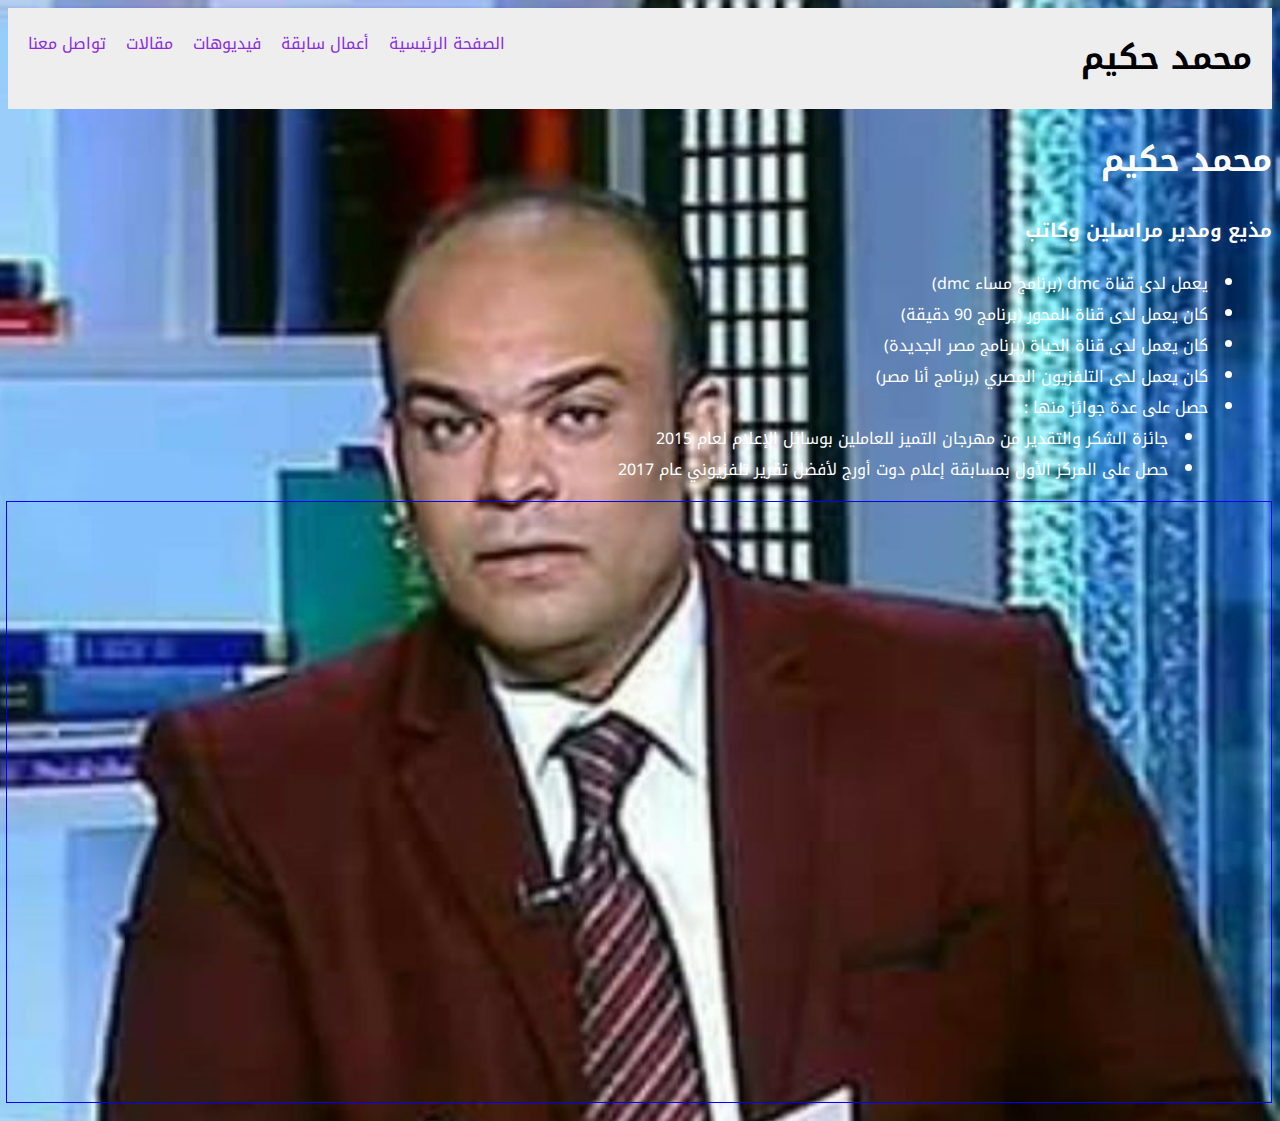
<file: index.html>
<!DOCTYPE html>
<html lang="Arabic">
<head dir="rtl">
    <meta charset="UTF-8">
    <meta name="viewport" content="width=device-width, initial-scale=1.0">
    <title>محمد حكيم</title>
    <link rel="stylesheet" href="style.css">
    <link rel="preconnect" href="https://fonts.googleapis.com">
    <link rel="preconnect" href="https://fonts.gstatic.com" crossorigin>
    <link href="https://fonts.googleapis.com/css2?family=Noto+Kufi+Arabic:wght@100..900&display=swap" rel="stylesheet">
</head>
<body dir="rtl">
    
        <header dir="rtl">
            <div class="head">
                <h1>
                    محمد حكيم
                </h1>
                <ul>
                    <li><a href="">الصفحة الرئيسية</a></li>
                    <li><a href="work.html"> أعمال سابقة</a></li>
                    <li><a href="videos.html"> فيديوهات</a></li>
                    <li><a href="article.css"> مقالات</a></li>
                    <li><a href="contact.html"> تواصل معنا</a></li>
                </ul>
            </div>
        </header>
        <div class="ovrlay">
            <h1>
                محمد حكيم
            </h1>
            <h3>
                مذيع ومدير مراسلين وكاتب
            </h3>
            <ul>
                <li>
                يعمل لدى قناة dmc (برنامج مساء dmc)
                </li>
                <li>كان يعمل لدى قناة المحور (برنامج 90 دقيقة)</li>
                <li>كان يعمل لدى قناة الحياة (برنامج مصر الجديدة)</li>
                <li>كان يعمل لدى التلفزيون المصري (برنامج أنا مصر)</li>
                <li>حصل على عدة جوائز منها :
                    <ul>
                        <li>
                            جائزة الشكر والتقدير من مهرجان التميز للعاملين بوسائل الإعلام لعام 2015
                        </li>
                        <li>
                            حصل على المركز الأول بمسابقة إعلام دوت أورج لأفضل تقرير تلفزيوني عام 2017
                        </li>
                    </ul>
                </li>
            </ul>
            <iframe width="100%" height="600" src="https://www.youtube.com/embed/E54xj6hppxU?si=TZJbEhrFITQoqyD9" title="YouTube video player" frameborder="0" allow="accelerometer; autoplay; clipboard-write; encrypted-media; gyroscope; picture-in-picture; web-share" referrerpolicy="strict-origin-when-cross-origin" allowfullscreen></iframe>
        </div>
</body>
</html>
</file>
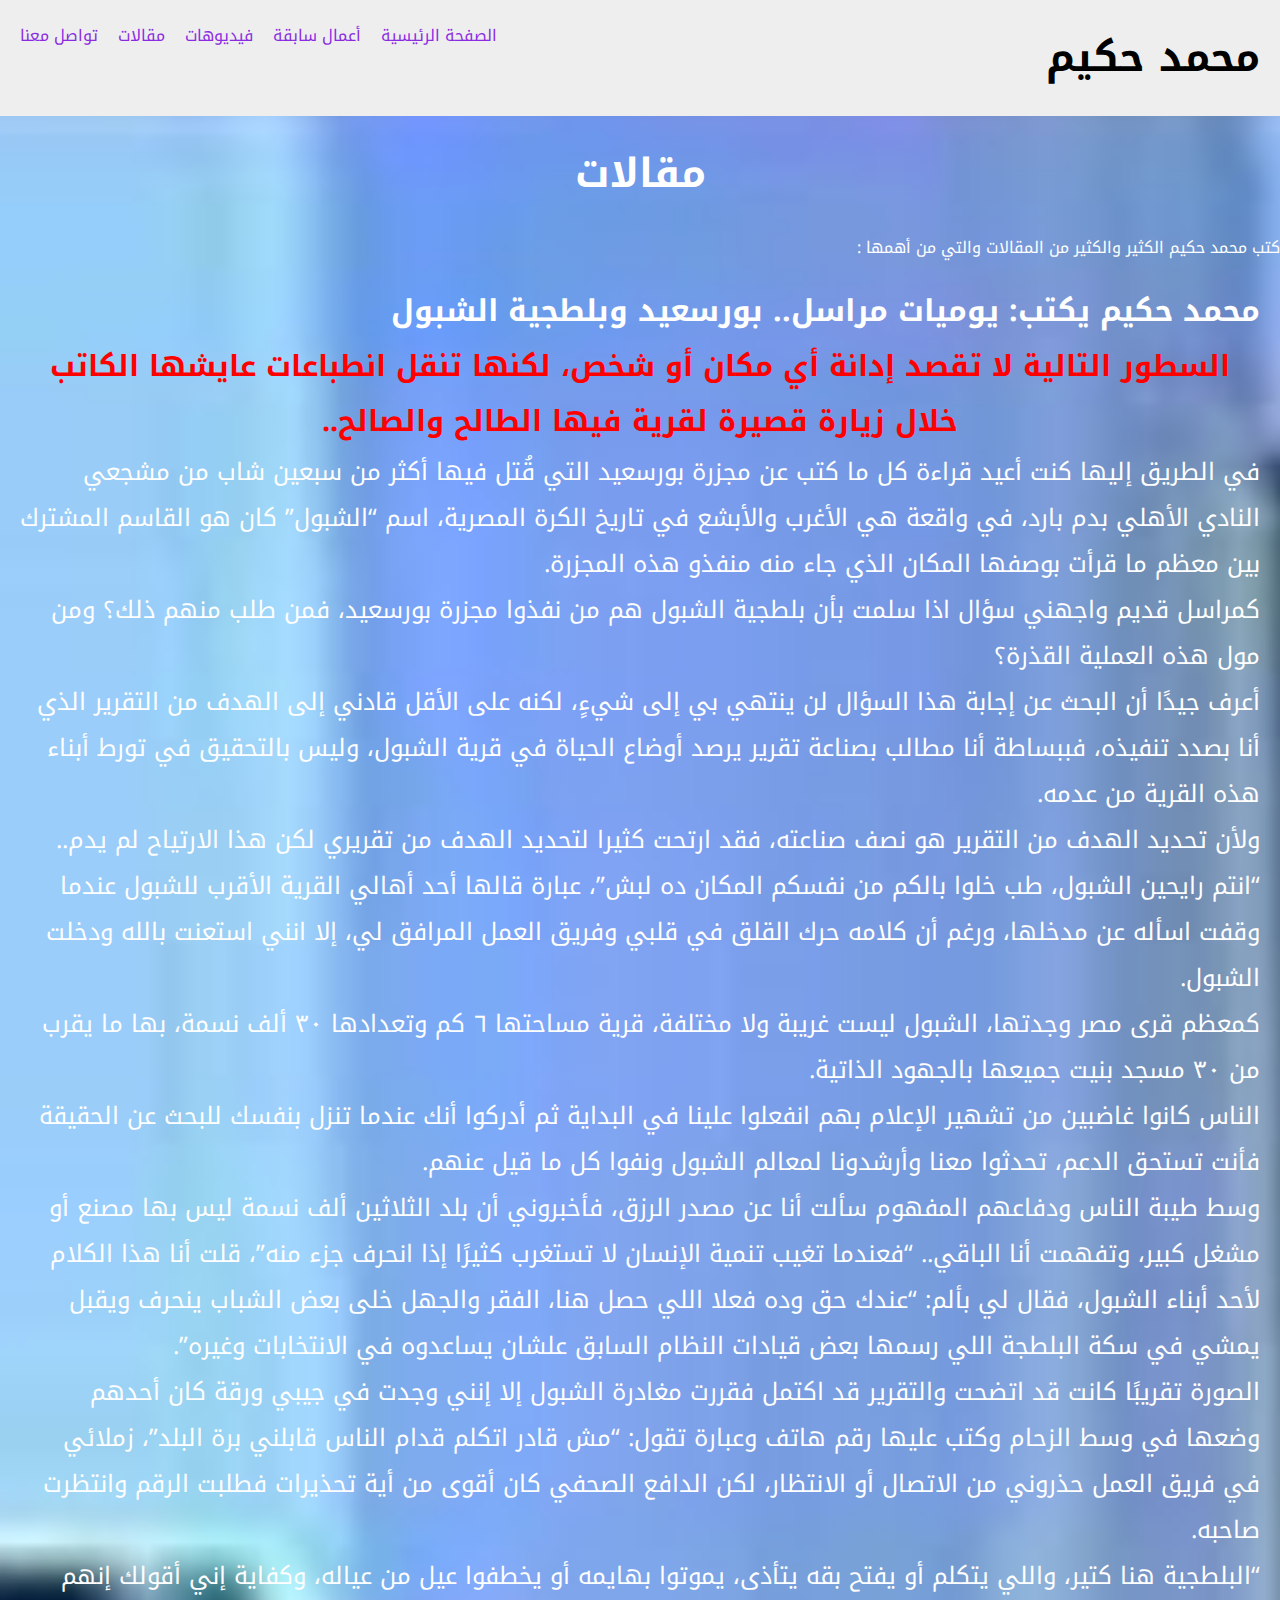
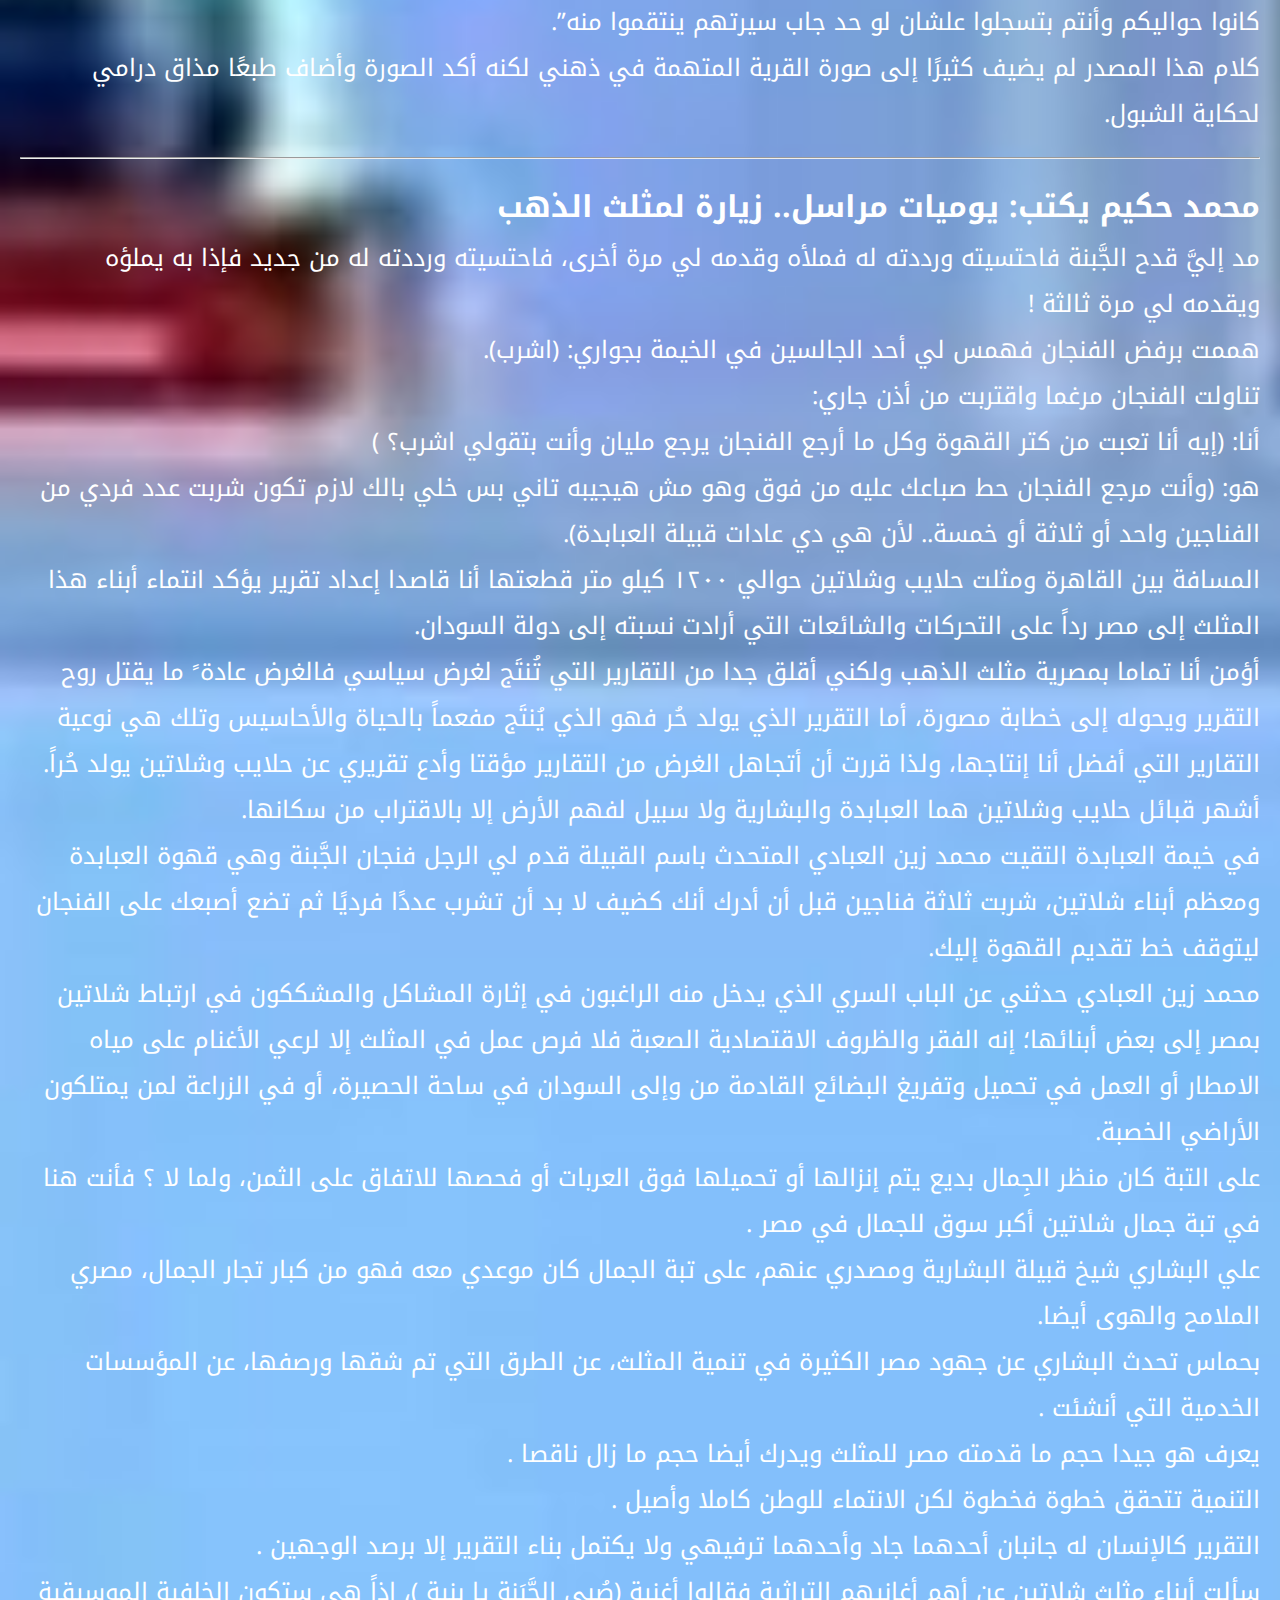
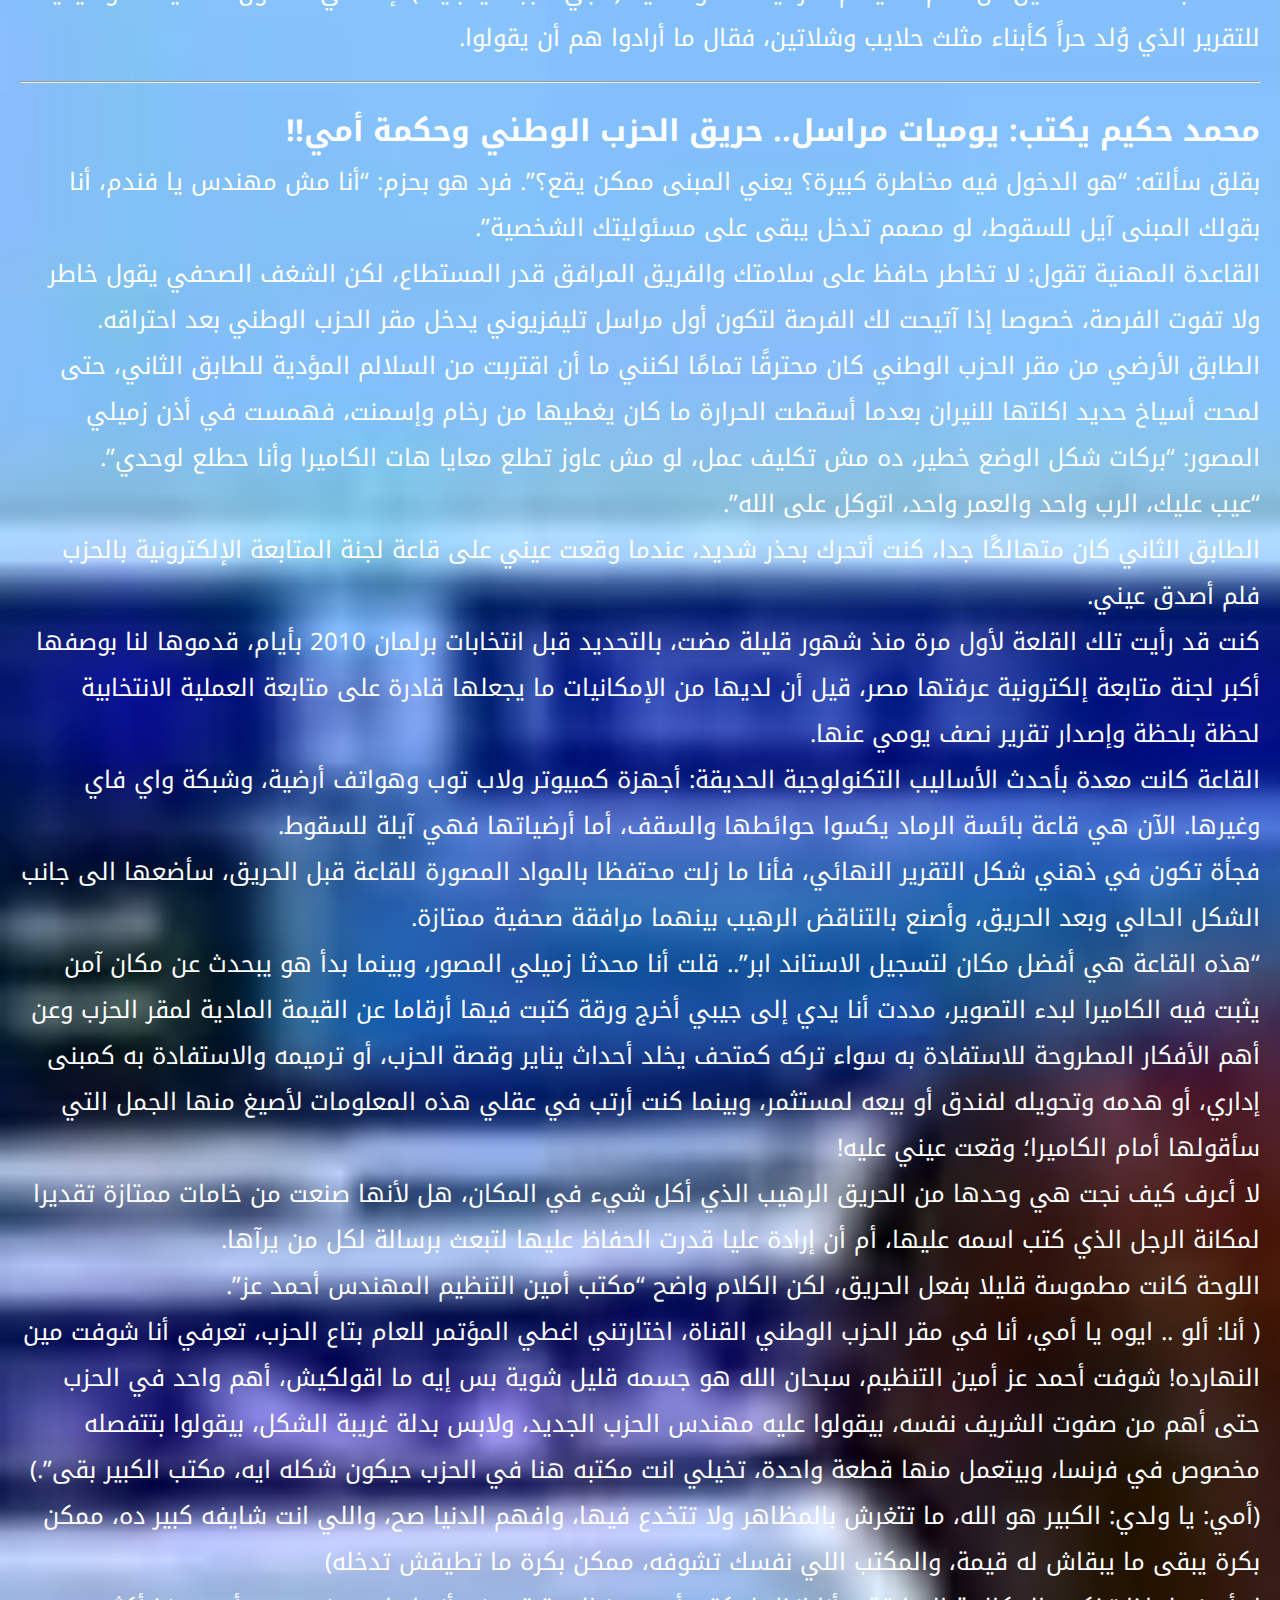
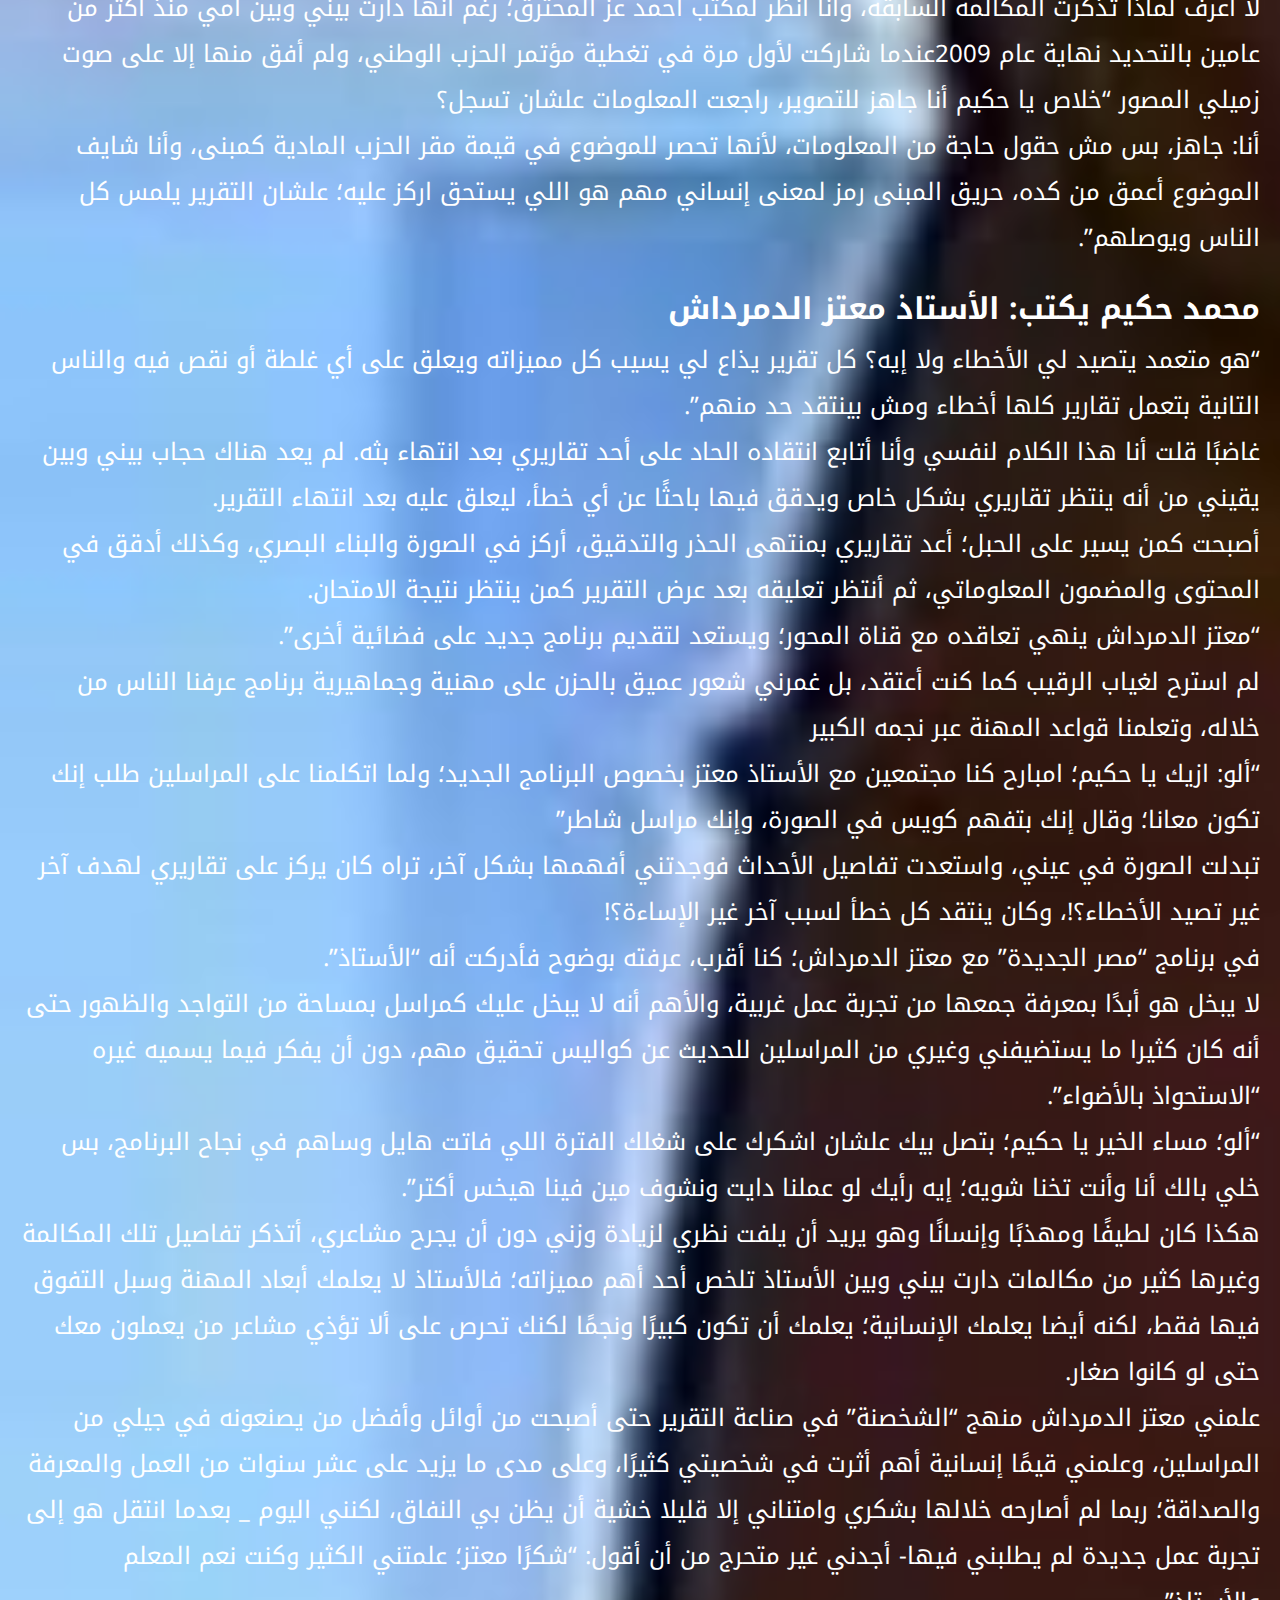
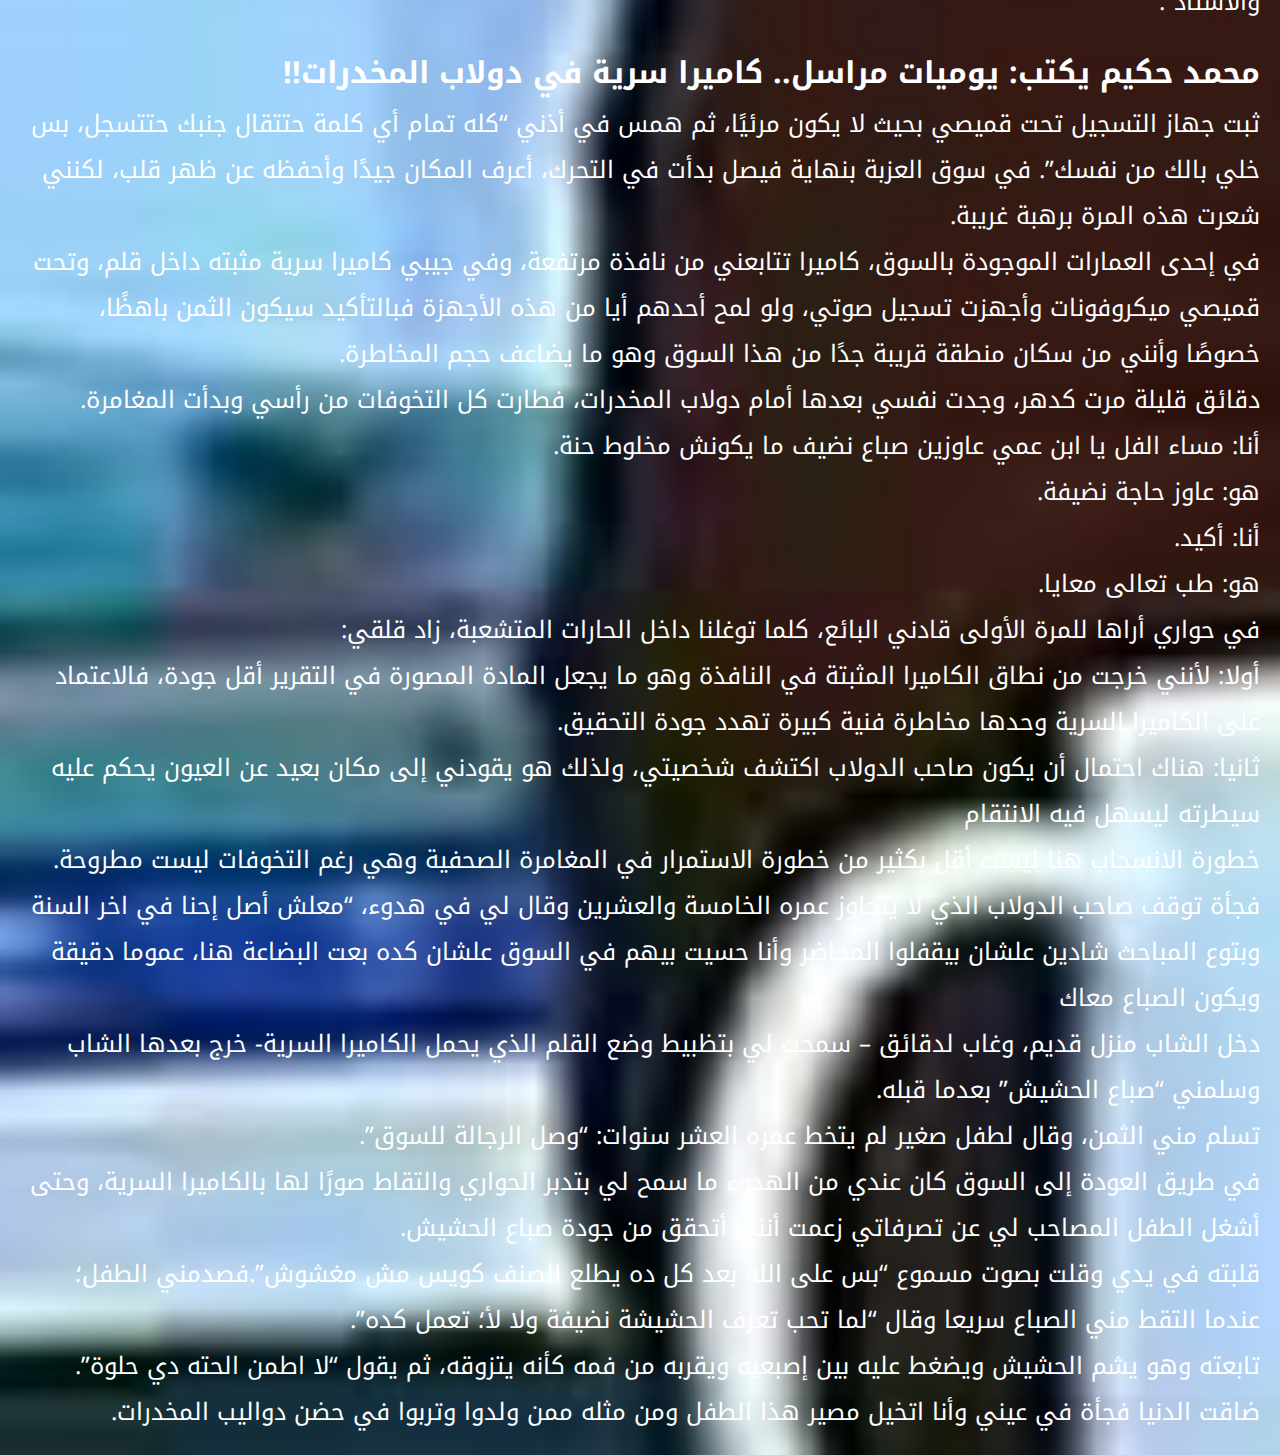
<file: article.html>
<!DOCTYPE html>
<html lang="en" dir="rtl">
<head>
    <meta charset="UTF-8">
    <meta name="viewport" content="width=device-width, initial-scale=1.0">
    <title>مقالات</title>
    <link rel="stylesheet" href="article.css">
    <link href="https://fonts.googleapis.com/css2?family=Noto+Kufi+Arabic:wght@100..900&display=swap" rel="stylesheet">
</head>
<body dir="rtl">
    <header dir="rtl">
        <div class="head">
            <h1>
                محمد حكيم
            </h1>
            <ul>
                <li><a href="index.html">الصفحة الرئيسية</a></li>
                <li><a href="work.html"> أعمال سابقة</a></li>
                <li><a href="videos.html"> فيديوهات</a></li>
                <li><a href=""> مقالات</a></li>
                <li><a href="contact.html"> تواصل معنا</a></li>
            </ul>
        </div>
        <div class="main">
            <h1 style="text-align: center;color: white;">مقالات</h1>
            كتب محمد حكيم الكثير والكثير من المقالات والتي من أهمها :
            <ul id="ul">
                <li>
                    <h3>
                        محمد حكيم يكتب: يوميات مراسل.. بورسعيد وبلطجية الشبول
                    </h3>
                    <p>
                        <h4 style="text-align: center; color: red;">السطور التالية لا تقصد إدانة أي مكان أو شخص، لكنها تنقل انطباعات عايشها الكاتب خلال زيارة قصيرة لقرية فيها الطالح والصالح..</h4>
                        <p style="color: black;">
                            في الطريق إليها كنت أعيد قراءة كل ما كتب عن مجزرة بورسعيد التي قُتل فيها أكثر من سبعين شاب من مشجعي النادي الأهلي بدم بارد، في واقعة هي الأغرب والأبشع في تاريخ الكرة المصرية، اسم “الشبول” كان هو القاسم المشترك بين معظم ما قرأت بوصفها المكان الذي جاء منه منفذو هذه المجزرة.
                        </p>
                        <p style="color: black;">
                            كمراسل قديم واجهني سؤال اذا سلمت بأن بلطجية الشبول هم من نفذوا مجزرة بورسعيد، فمن طلب منهم ذلك؟ ومن مول هذه العملية القذرة؟
                        </p>
                        <p style="color: black;">
                            أعرف جيدًا أن البحث عن إجابة هذا السؤال لن ينتهي بي إلى شيءٍ، لكنه على الأقل قادني إلى الهدف من التقرير الذي أنا بصدد تنفيذه، فببساطة أنا مطالب بصناعة تقرير يرصد أوضاع الحياة في قرية الشبول، وليس بالتحقيق في تورط أبناء هذه القرية من عدمه.
                        </p>
                        <p style="color: black;">
                            ولأن تحديد الهدف من التقرير هو نصف صناعته، فقد ارتحت كثيرا لتحديد الهدف من تقريري لكن هذا الارتياح لم يدم.. “انتم رايحين الشبول، طب خلوا بالكم من نفسكم المكان ده لبش”، عبارة قالها أحد أهالي القرية الأقرب للشبول عندما وقفت اسأله عن مدخلها، ورغم أن كلامه حرك القلق في قلبي وفريق العمل المرافق لي، إلا انني استعنت بالله ودخلت الشبول.
                        </p>
                        <p style="color: black;">
                            كمعظم قرى مصر وجدتها، الشبول ليست غريبة ولا مختلفة، قرية مساحتها ٦ كم وتعدادها ٣٠ ألف نسمة، بها ما يقرب من ٣٠ مسجد بنيت جميعها بالجهود الذاتية.
                        </p>
                        <p style="color: black;">
                            الناس كانوا غاضبين من تشهير الإعلام بهم انفعلوا علينا في البداية ثم أدركوا أنك عندما تنزل بنفسك للبحث عن الحقيقة فأنت تستحق الدعم، تحدثوا معنا وأرشدونا لمعالم الشبول ونفوا كل ما قيل عنهم.
                        </p>
                        <p style="color: black;">
                            وسط طيبة الناس ودفاعهم المفهوم سألت أنا عن مصدر الرزق، فأخبروني أن بلد الثلاثين ألف نسمة ليس بها مصنع أو مشغل كبير، وتفهمت أنا الباقي.. “فعندما تغيب تنمية الإنسان لا تستغرب كثيرًا إذا انحرف جزء منه”، قلت أنا هذا الكلام لأحد أبناء الشبول، فقال لي بألم: “عندك حق وده فعلا اللي حصل هنا، الفقر والجهل خلى بعض الشباب ينحرف ويقبل يمشي في سكة البلطجة اللي رسمها بعض قيادات النظام السابق علشان يساعدوه في الانتخابات وغيره”.
                        </p>
                        <p style="color: black;">
                            الصورة تقريبًا كانت قد اتضحت والتقرير قد اكتمل فقررت مغادرة الشبول إلا إنني وجدت في جيبي ورقة كان أحدهم وضعها في وسط الزحام وكتب عليها رقم هاتف وعبارة تقول: “مش قادر اتكلم قدام الناس قابلني برة البلد”، زملائي في فريق العمل حذروني من الاتصال أو الانتظار، لكن الدافع الصحفي كان أقوى من أية تحذيرات فطلبت الرقم وانتظرت صاحبه.
                        </p>
                        <p style="color: black;">
                            “البلطجية هنا كتير، واللي يتكلم أو يفتح بقه يتأذى، يموتوا بهايمه أو يخطفوا عيل من عياله، وكفاية إني أقولك إنهم كانوا حواليكم وأنتم بتسجلوا علشان لو حد جاب سيرتهم ينتقموا منه”.
                        </p>
                        <p style="color: black;">
                            كلام هذا المصدر لم يضيف كثيرًا إلى صورة القرية المتهمة في ذهني لكنه أكد الصورة وأضاف طبعًا مذاق درامي لحكاية الشبول.
                        </p>
                    </p>
                </li>
                <hr>
                <li>
                    <h3>محمد حكيم يكتب: يوميات مراسل.. زيارة لمثلث الذهب</h3>
                    <p>
                        مد إليَّ قدح الجَّبنة فاحتسيته ورددته له فملأه وقدمه لي مرة أخرى، فاحتسيته ورددته له من جديد فإذا به يملؤه ويقدمه لي مرة ثالثة !
                    </p>
                    <p>
                        هممت برفض الفنجان فهمس لي أحد الجالسين في الخيمة بجواري: (اشرب).
                    </p>
                    <p>
                        تناولت الفنجان مرغما واقتربت من أذن جاري:
                    </p>
                    <p>
                        أنا: (إيه أنا تعبت من كتر القهوة وكل ما أرجع الفنجان يرجع مليان وأنت بتقولي اشرب؟ )
                    </p>
                    <p>
                        هو: (وأنت مرجع الفنجان حط صباعك عليه من فوق وهو مش هيجيبه تاني بس خلي بالك لازم تكون شربت عدد فردي من الفناجين واحد أو ثلاثة أو خمسة.. لأن هي دي عادات قبيلة العبابدة).
                    </p>
                    <p>
                        المسافة بين القاهرة ومثلت حلايب وشلاتين حوالي ١٢٠٠ كيلو متر قطعتها أنا قاصدا إعداد تقرير يؤكد انتماء أبناء هذا المثلث إلى مصر رداً على التحركات والشائعات التي أرادت نسبته إلى دولة السودان.
                    </p>
                    <p>
                        أؤمن أنا تماما بمصرية مثلث الذهب ولكني أقلق جدا من التقارير التي تُنتَج لغرض سياسي فالغرض عادة ً ما يقتل روح التقرير ويحوله إلى خطابة مصورة، أما التقرير الذي يولد حُر فهو الذي يُنتَج مفعماً بالحياة والأحاسيس وتلك هي نوعية التقارير التي أفضل أنا إنتاجها، ولذا قررت أن أتجاهل الغرض من التقارير مؤقتا وأدع تقريري عن حلايب وشلاتين يولد حُراً.
                    </p>
                    <p>
                        أشهر قبائل حلايب وشلاتين هما العبابدة والبشارية ولا سبيل لفهم الأرض إلا بالاقتراب من سكانها.
                    </p>
                    <p>
                        في خيمة  العبابدة التقيت محمد زين العبادي المتحدث باسم القبيلة قدم لي الرجل فنجان الجَّبنة وهي قهوة العبابدة ومعظم أبناء شلاتين، شربت ثلاثة فناجين قبل أن أدرك أنك كضيف لا بد أن تشرب عددًا فرديًا ثم تضع أصبعك على الفنجان ليتوقف خط تقديم القهوة إليك.
                    </p>
                    <p>
                        محمد زين العبادي حدثني عن الباب السري الذي يدخل منه الراغبون في إثارة المشاكل والمشككون في ارتباط شلاتين بمصر إلى بعض أبنائها؛ إنه الفقر والظروف الاقتصادية الصعبة فلا فرص عمل في المثلث إلا لرعي الأغنام على مياه الامطار أو العمل في تحميل وتفريغ البضائع القادمة من وإلى السودان في ساحة الحصيرة، أو في الزراعة لمن يمتلكون الأراضي الخصبة.
                    </p>
                    <p>
                        على التبة كان منظر الجِمال بديع يتم إنزالها أو تحميلها فوق العربات أو فحصها للاتفاق على الثمن، ولما لا ؟ فأنت هنا في تبة جمال شلاتين أكبر سوق للجمال في مصر .
                    </p>
                    <p>
                        علي البشاري شيخ قبيلة البشارية ومصدري عنهم، على تبة الجمال كان موعدي معه فهو من كبار تجار الجمال، مصري الملامح والهوى أيضا.
                    </p>
                    <p>
                        بحماس تحدث البشاري عن جهود مصر الكثيرة في تنمية المثلث، عن الطرق التي تم شقها ورصفها، عن المؤسسات الخدمية التي أنشئت .
                    </p>
                    <p>
                        يعرف هو جيدا حجم ما قدمته مصر للمثلث ويدرك أيضا حجم ما زال ناقصا .
                    </p>
                    <p>
                        التنمية تتحقق خطوة فخطوة لكن الانتماء للوطن كاملا وأصيل .
                    </p>
                    <p>
                        التقرير كالإنسان له جانبان أحدهما جاد وأحدهما ترفيهي ولا يكتمل بناء التقرير إلا برصد الوجهين .
                    </p>
                    <p>
                        سألت أبناء مثلث شلاتين عن أهم أغانيهم التراثية فقالوا أغنية (صُبي الجَّبَنة يا بنية )، إذاً هي ستكون الخلفية الموسيقية للتقرير الذي وُلد حراً كأبناء مثلث حلايب وشلاتين، فقال ما أرادوا هم أن يقولوا.
                    </p>
                </li>
                <hr>
                <li>
                    <h3>
                        محمد حكيم يكتب: يوميات مراسل.. حريق الحزب الوطني وحكمة أمي!! 
                    </h3>
                    <p>
                        بقلق سألته: “هو الدخول فيه مخاطرة كبيرة؟ يعني المبنى ممكن يقع؟”. فرد هو بحزم: “أنا مش مهندس يا فندم، أنا بقولك المبنى آيل للسقوط، لو مصمم تدخل يبقى على مسئوليتك الشخصية”.
                    </p>
                    <p>
                        القاعدة المهنية تقول: لا تخاطر حافظ على سلامتك والفريق المرافق قدر المستطاع، لكن الشغف الصحفي يقول خاطر ولا تفوت الفرصة، خصوصا إذا آتيحت لك الفرصة لتكون أول مراسل تليفزيوني يدخل مقر الحزب الوطني بعد احتراقه.
                    </p>
                    <p>
                        الطابق الأرضي من مقر الحزب الوطني كان محترقًا تمامًا لكنني ما أن اقتربت من السلالم المؤدية للطابق الثاني، حتى لمحت أسياخ حديد اكلتها للنيران بعدما أسقطت الحرارة ما كان يغطيها من رخام وإسمنت، فهمست في أذن زميلي المصور: “بركات شكل الوضع خطير، ده مش تكليف عمل، لو مش عاوز تطلع معايا هات الكاميرا وأنا حطلع لوحدي”.
                    </p>
                    <p>
                        “عيب عليك، الرب واحد والعمر واحد، اتوكل على الله”.
                    </p>
                    <p>
                        الطابق الثاني كان متهالكًا جدا، كنت أتحرك بحذر شديد، عندما وقعت عيني على قاعة لجنة المتابعة الإلكترونية بالحزب فلم أصدق عيني.
                    </p>
                    <p>
                        كنت قد رأيت تلك القلعة لأول مرة منذ شهور قليلة مضت، بالتحديد قبل انتخابات برلمان 2010 بأيام، قدموها لنا بوصفها أكبر لجنة متابعة إلكترونية عرفتها مصر، قيل أن لديها من الإمكانيات ما يجعلها قادرة على متابعة العملية الانتخابية لحظة بلحظة وإصدار تقرير نصف يومي عنها.
                    </p>
                    <p>
                        القاعة كانت معدة بأحدث الأساليب التكنولوجية الحديقة: أجهزة كمبيوتر ولاب توب وهواتف أرضية، وشبكة واي فاي وغيرها. الآن هي قاعة بائسة الرماد يكسوا حوائطها والسقف، أما أرضياتها فهي آيلة للسقوط.
                    </p>
                    <p>
                        فجأة تكون في ذهني شكل التقرير النهائي، فأنا ما زلت محتفظا بالمواد المصورة للقاعة قبل الحريق، سأضعها الى جانب الشكل الحالي وبعد الحريق، وأصنع بالتناقض الرهيب بينهما مرافقة صحفية ممتازة.
                    </p>
                    <p>
                        “هذه القاعة هي أفضل مكان لتسجيل الاستاند ابر”.. قلت أنا محدثا زميلي المصور، وبينما بدأ هو يبحدث عن مكان آمن يثبت فيه الكاميرا لبدء التصوير، مددت أنا يدي إلى جيبي أخرج ورقة كتبت فيها أرقاما عن القيمة المادية لمقر الحزب وعن أهم الأفكار المطروحة للاستفادة به سواء تركه كمتحف يخلد أحداث يناير وقصة الحزب، أو ترميمه والاستفادة به كمبنى إداري، أو هدمه وتحويله لفندق أو بيعه لمستثمر، وبينما كنت أرتب في عقلي هذه المعلومات لأصيغ منها الجمل التي سأقولها أمام الكاميرا؛ وقعت عيني عليه!
                    </p>
                    <p>
                        لا أعرف كيف نجت هي وحدها من الحريق الرهيب الذي أكل شيء في المكان، هل لأنها صنعت من خامات ممتازة تقديرا لمكانة الرجل الذي كتب اسمه عليها، أم أن إرادة عليا قدرت الحفاظ عليها لتبعث برسالة لكل من يرآها.
                    </p>
                    <p>
                        اللوحة كانت مطموسة قليلا بفعل الحريق، لكن الكلام واضح “مكتب أمين التنظيم المهندس أحمد عز”.
                    </p>
                    <p>
                        ( أنا: ألو .. ايوه يا أمي، أنا في مقر الحزب الوطني القناة، اختارتني اغطي المؤتمر للعام بتاع الحزب، تعرفي أنا شوفت مين النهارده! شوفت أحمد عز أمين التنظيم، سبحان الله هو جسمه قليل شوية بس إيه ما اقولكيش، أهم واحد في الحزب حتى أهم من صفوت الشريف نفسه، بيقولوا عليه مهندس الحزب الجديد، ولابس بدلة غريبة الشكل، بيقولوا بتتفصله مخصوص في فرنسا، وبيتعمل منها قطعة واحدة، تخيلي انت مكتبه هنا في الحزب حيكون شكله ايه، مكتب الكبير بقى”.)
                    </p>
                    <p>
                        (أمي: يا ولدي: الكبير هو الله، ما تتغرش بالمظاهر ولا تتخدع فيها، وافهم الدنيا صح، واللي انت شايفه كبير ده، ممكن بكرة يبقى ما يبقاش له قيمة، والمكتب اللي نفسك تشوفه، ممكن بكرة ما تطيقش تدخله)
                    </p>
                    <p>
                        لا أعرف لماذا تذكرت المكالمة السابقة، وأنا انظر لمكتب أحمد عز المحترق؛ رغم أنها دارت بيني وبين أمي منذ أكثر من عامين بالتحديد نهاية عام 2009عندما شاركت لأول مرة في تغطية مؤتمر الحزب الوطني، ولم أفق منها إلا على صوت زميلي المصور “خلاص يا حكيم أنا جاهز للتصوير، راجعت المعلومات علشان تسجل؟
                    </p>
                    <p>
                        أنا: جاهز، بس مش حقول حاجة من المعلومات، لأنها تحصر للموضوع في قيمة مقر الحزب المادية كمبنى، وأنا شايف الموضوع أعمق من كده، حريق المبنى رمز لمعنى إنساني مهم هو اللي يستحق اركز عليه؛ علشان التقرير يلمس كل الناس ويوصلهم”.
                    </p>
                </li>
                <li>
                    <h3>
                        محمد حكيم يكتب: الأستاذ معتز الدمرداش
                    </h3>
                    <p>
                        “هو متعمد يتصيد لي الأخطاء ولا إيه؟ كل تقرير يذاع لي يسيب كل مميزاته ويعلق على أي غلطة أو نقص فيه والناس التانية بتعمل تقارير كلها أخطاء ومش بينتقد حد منهم”.
                    </p>
                    <p>
                        غاضبًا قلت أنا هذا الكلام لنفسي وأنا أتابع انتقاده الحاد على أحد تقاريري بعد انتهاء بثه. لم يعد هناك حجاب بيني وبين يقيني من أنه ينتظر تقاريري بشكل خاص ويدقق فيها باحثًا عن أي خطأ، ليعلق عليه بعد انتهاء التقرير.
                    </p>
                    <p>
                        أصبحت كمن يسير على الحبل؛ أعد تقاريري بمنتهى الحذر والتدقيق، أركز في الصورة والبناء البصري، وكذلك أدقق في المحتوى والمضمون المعلوماتي، ثم أنتظر تعليقه بعد عرض التقرير كمن ينتظر نتيجة الامتحان.
                    </p>
                    <p>
                        “معتز الدمرداش ينهي تعاقده مع قناة المحور؛ ويستعد لتقديم برنامج جديد على فضائية أخرى”.
                    </p>
                    <p>
                        لم استرح لغياب الرقيب كما كنت أعتقد، بل غمرني شعور عميق بالحزن على مهنية وجماهيرية برنامج عرفنا الناس من خلاله، وتعلمنا قواعد المهنة عبر نجمه الكبير
                    </p>
                    <p>
                        “ألو: ازيك يا حكيم؛ امبارح كنا مجتمعين مع الأستاذ معتز بخصوص البرنامج الجديد؛ ولما اتكلمنا على المراسلين طلب إنك تكون معانا؛ وقال إنك بتفهم كويس في الصورة، وإنك مراسل شاطر”
                    </p>
                    <p>
                        تبدلت الصورة في عيني، واستعدت تفاصيل الأحداث فوجدتني أفهمها بشكل آخر، تراه كان يركز على تقاريري لهدف آخر غير تصيد الأخطاء؟!، وكان ينتقد كل خطأ لسبب آخر غير الإساءة؟!
                    </p>
                    <p>
                        في برنامج “مصر الجديدة” مع معتز الدمرداش؛ كنا أقرب، عرفته بوضوح فأدركت أنه “الأستاذ”.
                    </p>
                    <p>
                        لا يبخل هو أبدًا بمعرفة جمعها من تجربة عمل غربية، والأهم أنه لا يبخل عليك كمراسل بمساحة من التواجد والظهور حتى أنه كان كثيرا ما يستضيفني وغيري من المراسلين للحديث عن كواليس تحقيق مهم، دون أن يفكر فيما يسميه غيره “الاستحواذ بالأضواء”.
                    </p>
                    <p>
                        “ألو؛ مساء الخير يا حكيم؛ بتصل بيك علشان اشكرك على شغلك الفترة اللي فاتت هايل وساهم في نجاح البرنامج، بس خلي بالك أنا وأنت تخنا شويه؛ إيه رأيك لو عملنا دايت ونشوف مين فينا هيخس أكتر”.
                    </p>
                    <p>
                        هكذا كان لطيفًا ومهذبًا وإنسانًا وهو يريد أن يلفت نظري لزيادة وزني دون أن يجرح مشاعري، أتذكر تفاصيل تلك المكالمة وغيرها كثير من مكالمات دارت بيني وبين الأستاذ تلخص أحد أهم مميزاته؛ فالأستاذ لا يعلمك أبعاد المهنة وسبل التفوق فيها فقط، لكنه أيضا يعلمك الإنسانية؛ يعلمك أن تكون كبيرًا ونجمًا لكنك تحرص على ألا تؤذي مشاعر من يعملون معك حتى لو كانوا صغار.
                    </p>
                    <p>
                        علمني معتز الدمرداش منهج “الشخصنة” في صناعة التقرير حتى أصبحت من أوائل وأفضل من يصنعونه في جيلي من المراسلين، وعلمني قيمًا إنسانية أهم أثرت في شخصيتي كثيرًا، وعلى مدى ما يزيد على عشر سنوات من العمل والمعرفة والصداقة؛ ربما لم أصارحه خلالها بشكري وامتناني إلا قليلا خشية أن يظن بي النفاق، لكنني اليوم _ بعدما انتقل هو إلى تجربة عمل جديدة لم يطلبني فيها- أجدني غير متحرج من أن أقول: “شكرًا معتز؛ علمتني الكثير وكنت نعم المعلم والأستاذ”.
                    </p>
                    
                </li>
                <li>
                    <h3>
                        محمد حكيم يكتب: يوميات مراسل.. كاميرا سرية في دولاب المخدرات!!
                    </h3>
                    <p>
                        ثبت جهاز التسجيل تحت قميصي بحيث لا يكون مرئيًا، ثم همس في أذني “كله تمام أي كلمة حتتقال جنبك حتتسجل، بس خلي بالك من نفسك”. في سوق العزبة بنهاية فيصل بدأت في التحرك، أعرف المكان جيدًا وأحفظه عن ظهر قلب، لكنني شعرت هذه المرة برهبة غريبة.
                    </p>
                    <p>
                        في إحدى العمارات الموجودة بالسوق، كاميرا تتابعني من نافذة مرتفعة، وفي جيبي كاميرا سرية مثبته داخل قلم، وتحت قميصي ميكروفونات وأجهزت تسجيل صوتي، ولو لمح أحدهم أيا من هذه الأجهزة فبالتأكيد سيكون الثمن باهظًا، خصوصًا وأنني من سكان منطقة قريبة جدًا من هذا السوق وهو ما يضاعف حجم المخاطرة.
                    </p>
                    <p>
                        دقائق قليلة مرت كدهر، وجدت نفسي بعدها أمام دولاب المخدرات، فطارت كل التخوفات من رأسي وبدأت المغامرة.
                    </p>
                    <p>
                        أنا: مساء الفل يا ابن عمي عاوزين صباع نضيف ما يكونش مخلوط حنة.
                    </p>
                    <p>
                        هو: عاوز حاجة نضيفة.
                    </p>
                    <p>
                        أنا: أكيد.
                    </p>
                    <p>
                        هو: طب تعالى معايا.
                    </p>
                    <p>
                        في حواري أراها للمرة الأولى قادني البائع، كلما توغلنا داخل الحارات المتشعبة، زاد قلقي:
                    </p>
                    <p>
                        أولا: لأنني خرجت من نطاق الكاميرا المثبتة في النافذة وهو ما يجعل المادة المصورة في التقرير أقل جودة، فالاعتماد على الكاميرا السرية وحدها مخاطرة فنية كبيرة تهدد جودة التحقيق.
                    </p>
                    <p>
                        ثانيا: هناك احتمال أن يكون صاحب الدولاب اكتشف شخصيتي، ولذلك هو يقودني إلى مكان بعيد عن العيون يحكم عليه سيطرته ليسهل فيه الانتقام
                    </p>
                    <p>
                        خطورة الانسحاب هنا ليست أقل بكثير من خطورة الاستمرار في المغامرة الصحفية وهي رغم التخوفات ليست مطروحة.
                    </p>
                    <p>
                        فجأة توقف صاحب الدولاب الذي لا يتجاوز عمره الخامسة والعشرين وقال لي في هدوء، “معلش أصل إحنا في اخر السنة وبتوع المباحث شادين علشان بيقفلوا المحاضر وأنا حسيت بيهم في السوق علشان كده بعت البضاعة هنا، عموما دقيقة ويكون الصباع معاك
                    </p>
                    <p>
                        دخل الشاب منزل قديم، وغاب لدقائق – سمحت لي بتظبيط وضع القلم الذي يحمل الكاميرا السرية- خرج بعدها الشاب وسلمني “صباع الحشيش” بعدما قبله.
                    </p>
                    <p>
                        تسلم مني الثمن، وقال لطفل صغير لم يتخط عمره العشر سنوات: “وصل الرجالة للسوق”.
                    </p>
                    <p>
                        في طريق العودة إلى السوق كان عندي من الهدوء ما سمح لي بتدبر الحواري والتقاط صورًا لها بالكاميرا السرية، وحتى أشغل الطفل المصاحب لي عن تصرفاتي زعمت أنني أتحقق من جودة صباع الحشيش.
                    </p>
                    <p>
                        قلبته في يدي وقلت بصوت مسموع “بس على الله بعد كل ده يطلع الصنف كويس مش مغشوش”.فصدمني الطفل؛ عندما التقط مني الصباع سريعا وقال “لما تحب تعرف الحشيشة نضيفة ولا لأ؛ تعمل كده”.
                    </p>
                    <p>
                        تابعته وهو يشم الحشيش ويضغط عليه بين إصبعيه ويقربه من فمه كأنه يتزوقه، ثم يقول “لا اطمن الحته دي حلوة”.
                    </p>
                    <p>
                        ضاقت الدنيا فجأة في عيني وأنا اتخيل مصير هذا الطفل ومن مثله ممن ولدوا وتربوا في حضن دواليب المخدرات.
                    </p>
                </li>
            </ul>
        </div>
    </header>
</body>
</html>
</file>
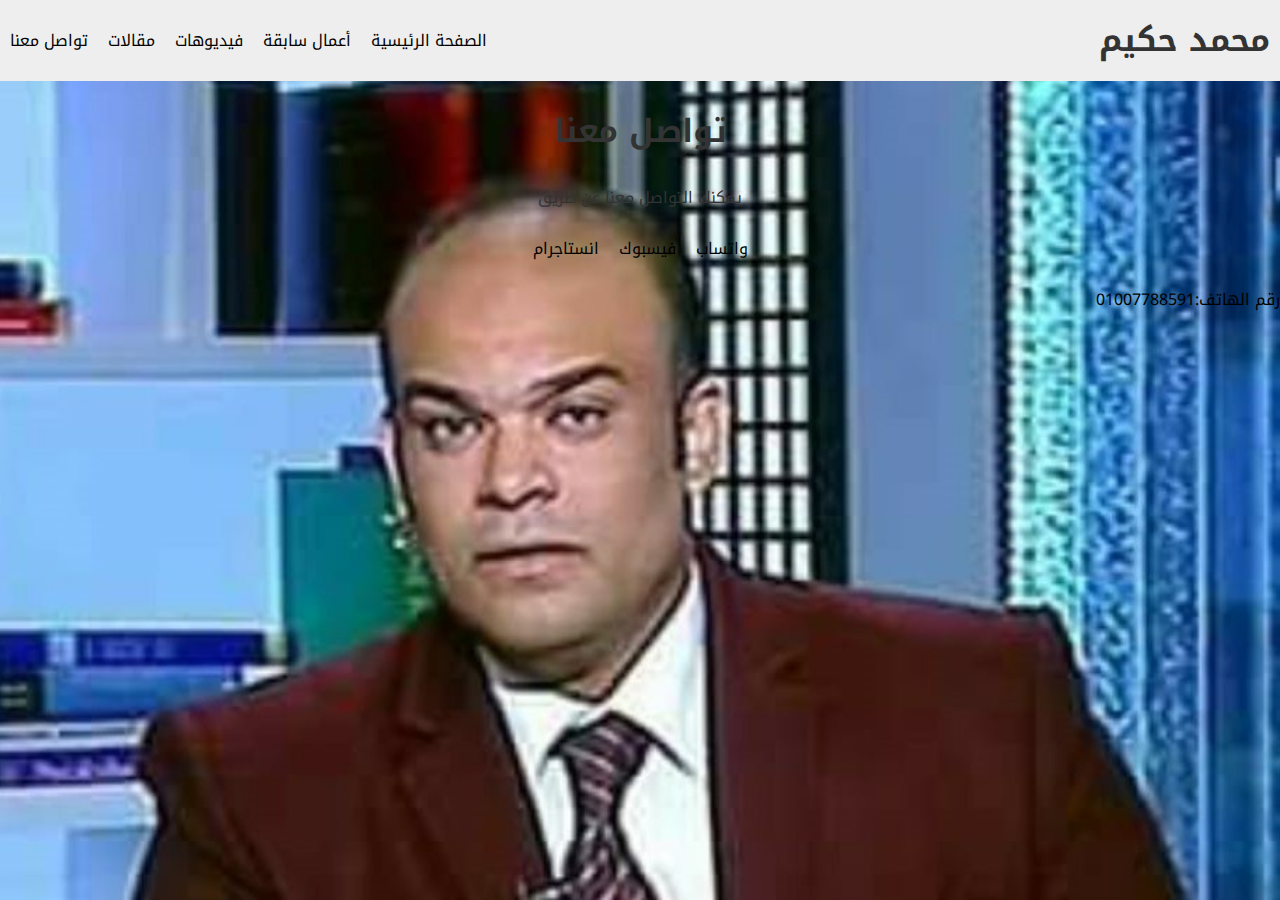
<file: contact.html>
<!DOCTYPE html>
<html lang="en">
<head>
    <meta charset="UTF-8">
    <meta name="viewport" content="width=device-width, initial-scale=1.0">
    <title>تواصل معنا</title>
    <link rel="stylesheet" href="https://cdnjs.cloudflare.com/ajax/libs/font-awesome/6.5.2/css/all.min.css" integrity="sha512-SnH5WK+bZxgPHs44uWIX+LLJAJ9/2PkPKZ5QiAj6Ta86w+fsb2TkcmfRyVX3pBnMFcV7oQPJkl9QevSCWr3W6A==" crossorigin="anonymous" referrerpolicy="no-referrer" />
    <link href="https://fonts.googleapis.com/css2?family=Noto+Kufi+Arabic:wght@100..900&display=swap" rel="stylesheet">
    <link rel="stylesheet" href="contact.css">

</head>
<body dir="rtl">
    <header dir="rtl">
            <div class="head">
                <h1>
                    محمد حكيم
                </h1>
                <ul>
                    <li><a href="index.html">الصفحة الرئيسية</a></li>
                    <li><a href="work.html"> أعمال سابقة</a></li>
                    <li><a href="videos.html"> فيديوهات</a></li>
                    <li><a href="article.html"> مقالات</a></li>
                    <li><a href=""> تواصل معنا</a></li>
                </ul>
            </div>
        </header>
    <h1>
        تواصل معنا
    </h1>
    <p>
        يمكنك التواصل معنا عن طريق
        <ul>
            <li>
                واتساب <a href="https://wa.me/201007788591">
                    <i class="fa-brands fa-square-whatsapp" style="font-size: 40px;" id="whats"></i>
                </a>
            </li>
            <li>
                فيسبوك <a href="https://www.facebook.com/mohamed.hakim.96930">
                    <i class="fa-brands fa-facebook" style="font-size: 40px;" id="face"></i>
                </a>
            </li>
            <li>
                انستاجرام <a href="https://www.instagram.com/hkym3800/?igsh=MWx3MTAxend4dGM0dw%3D%3D"> <i class="fa-brands fa-instagram" style="font-size: 40px;" id="insta"></i></a>
            </li>
        </ul>
        <i class="fa fa-phone"></i>رقم الهاتف:01007788591
    </p>

</body>
</html>
</file>
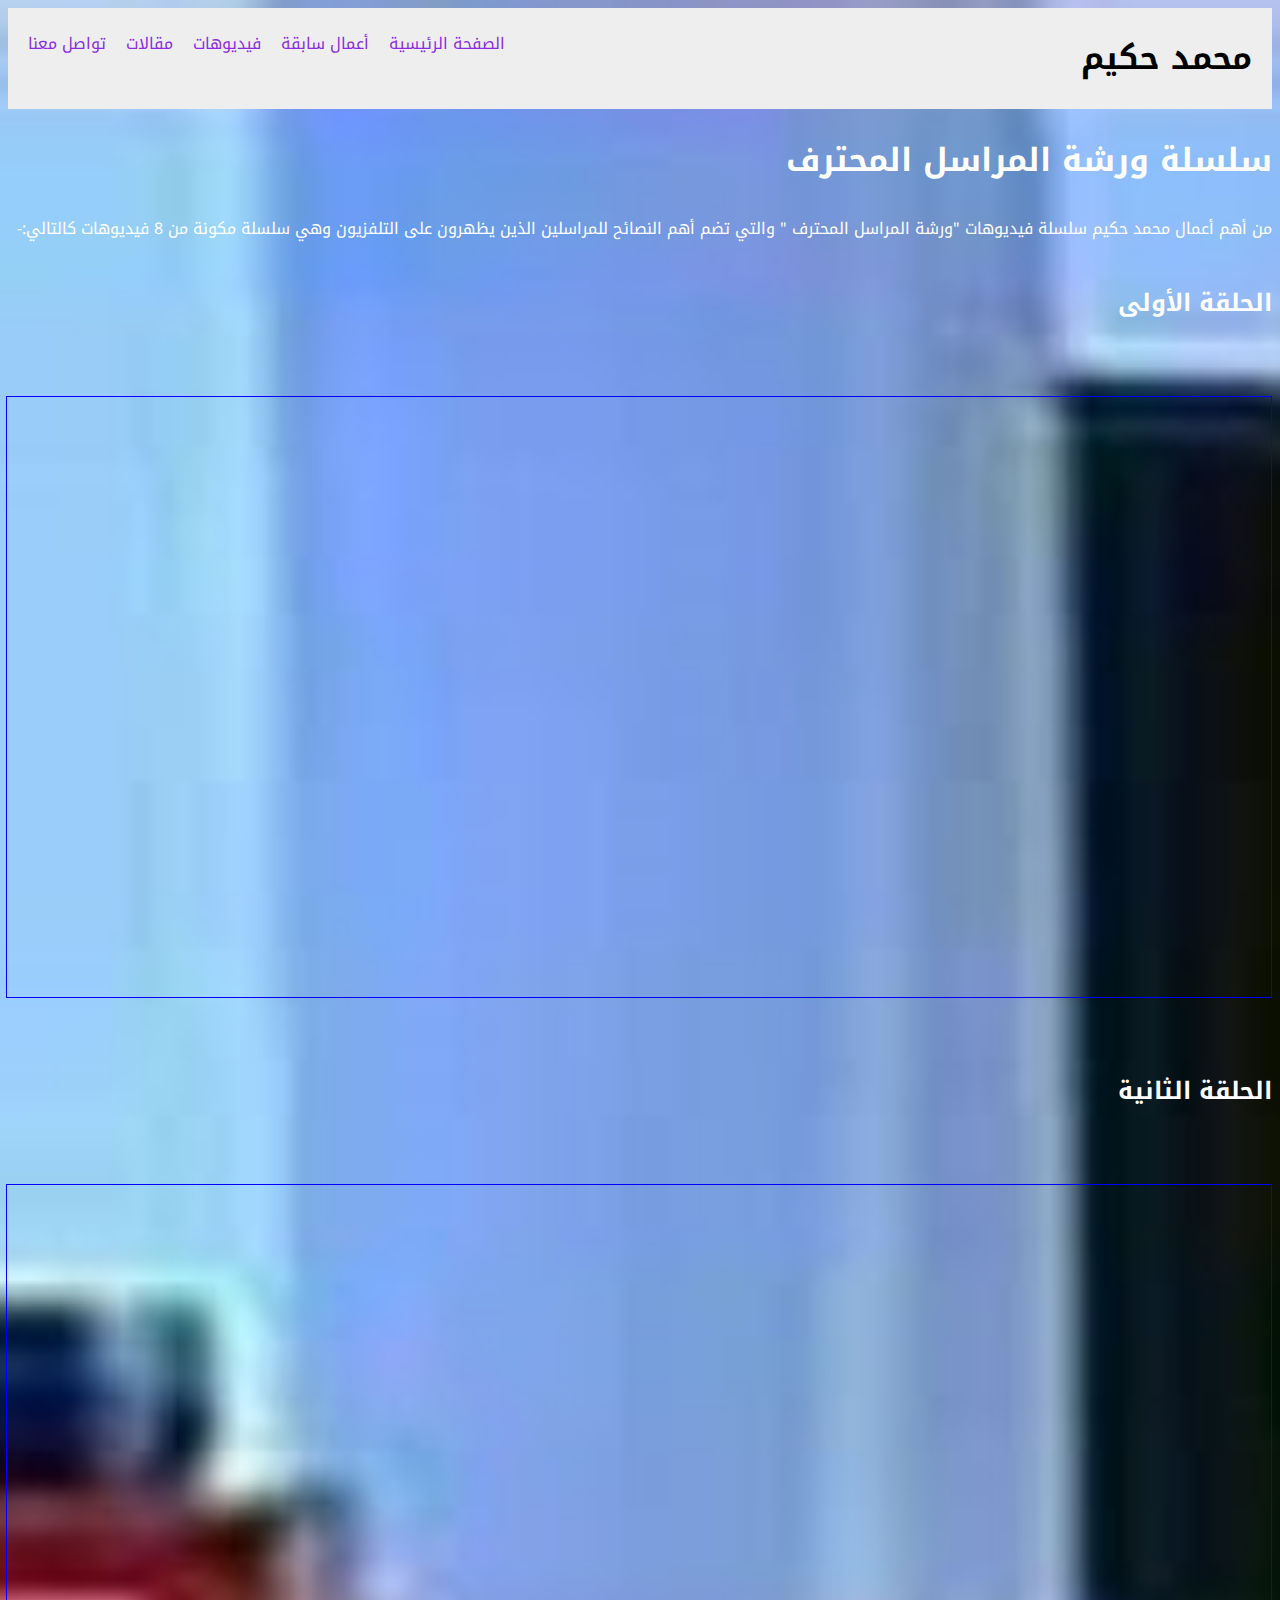
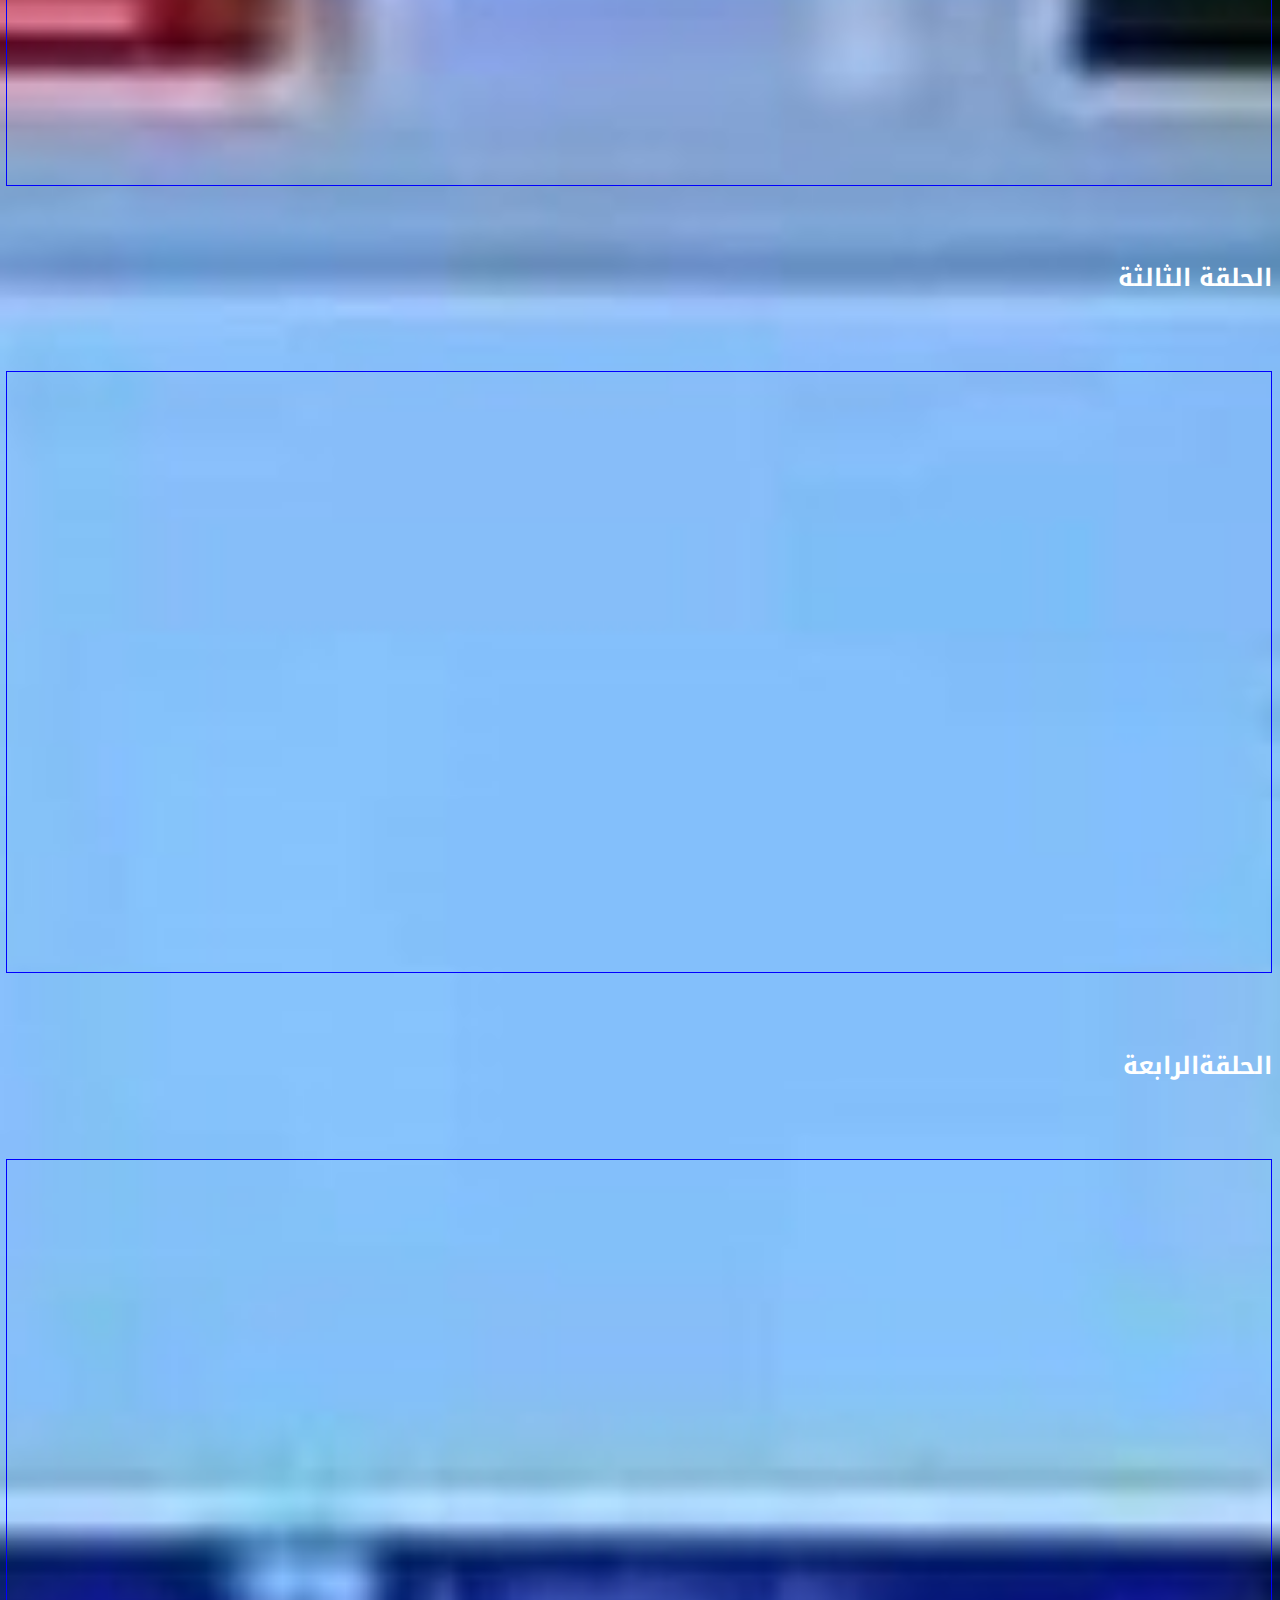
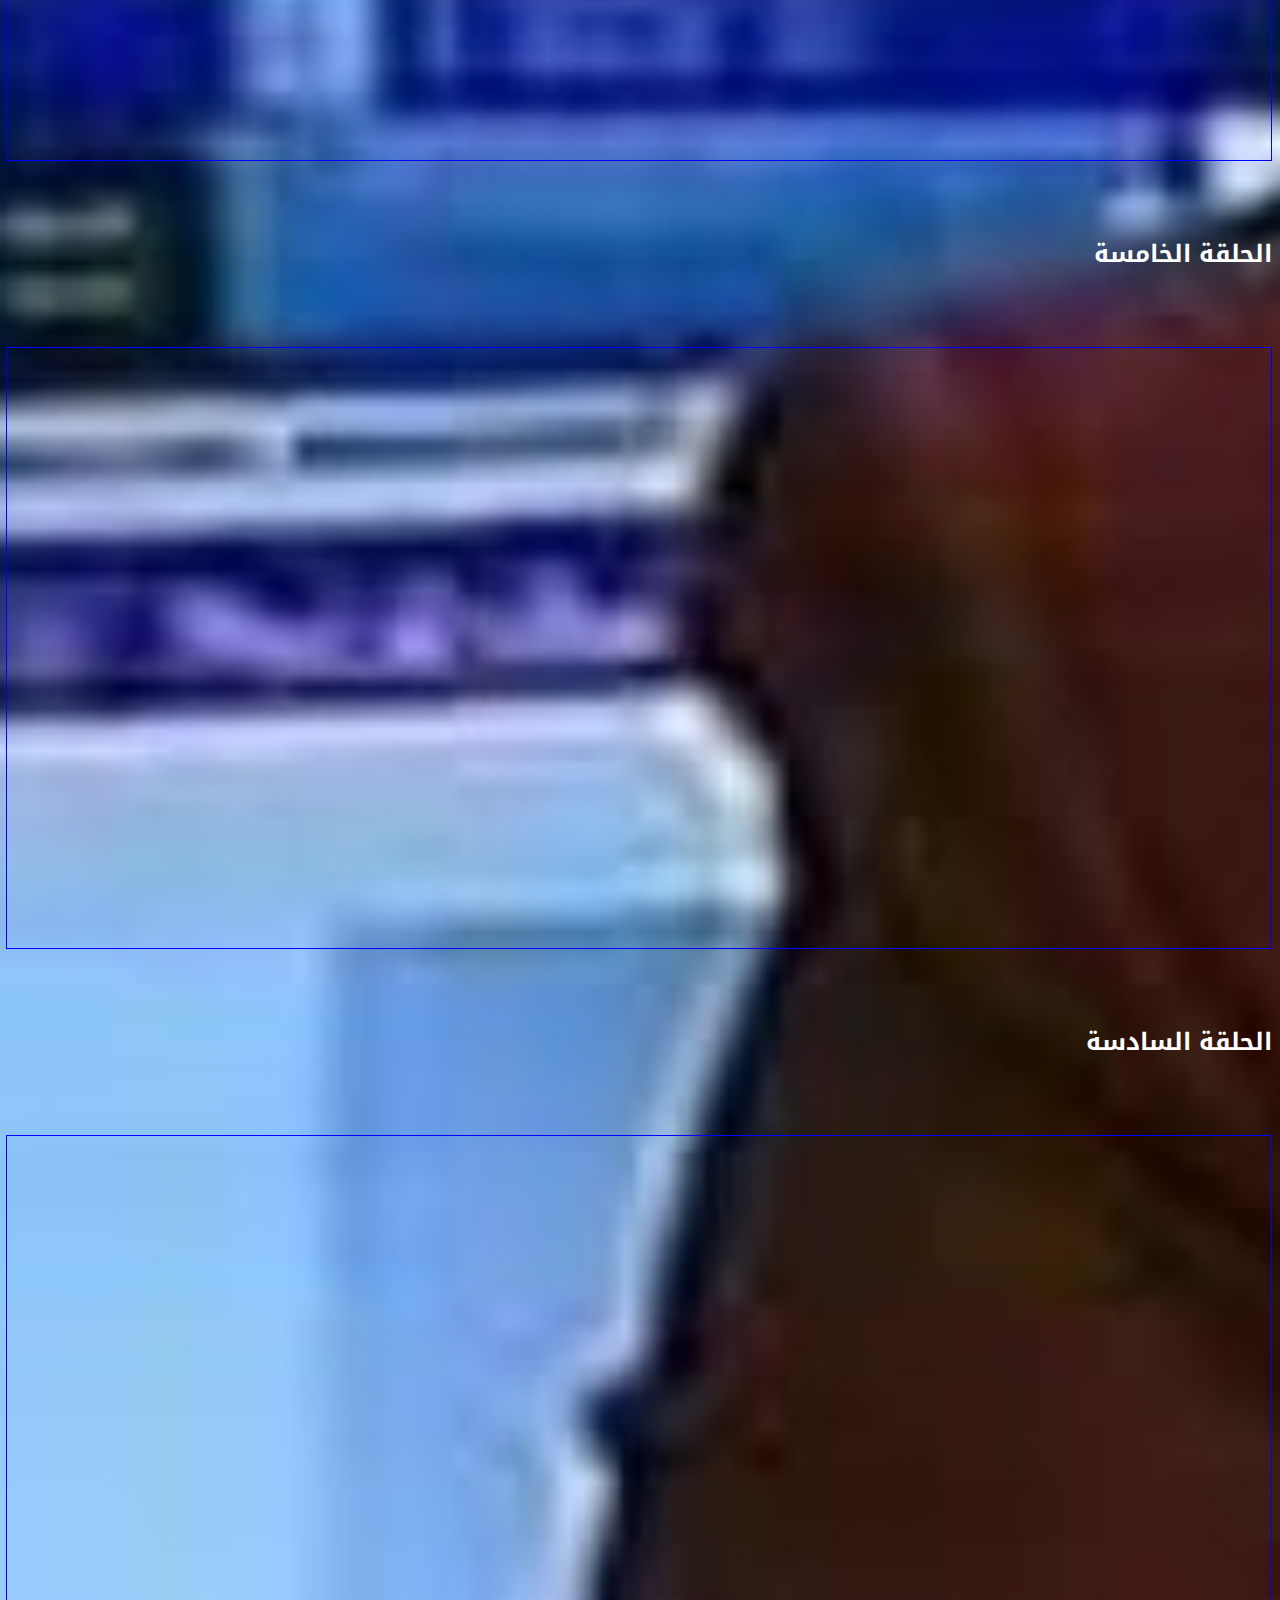
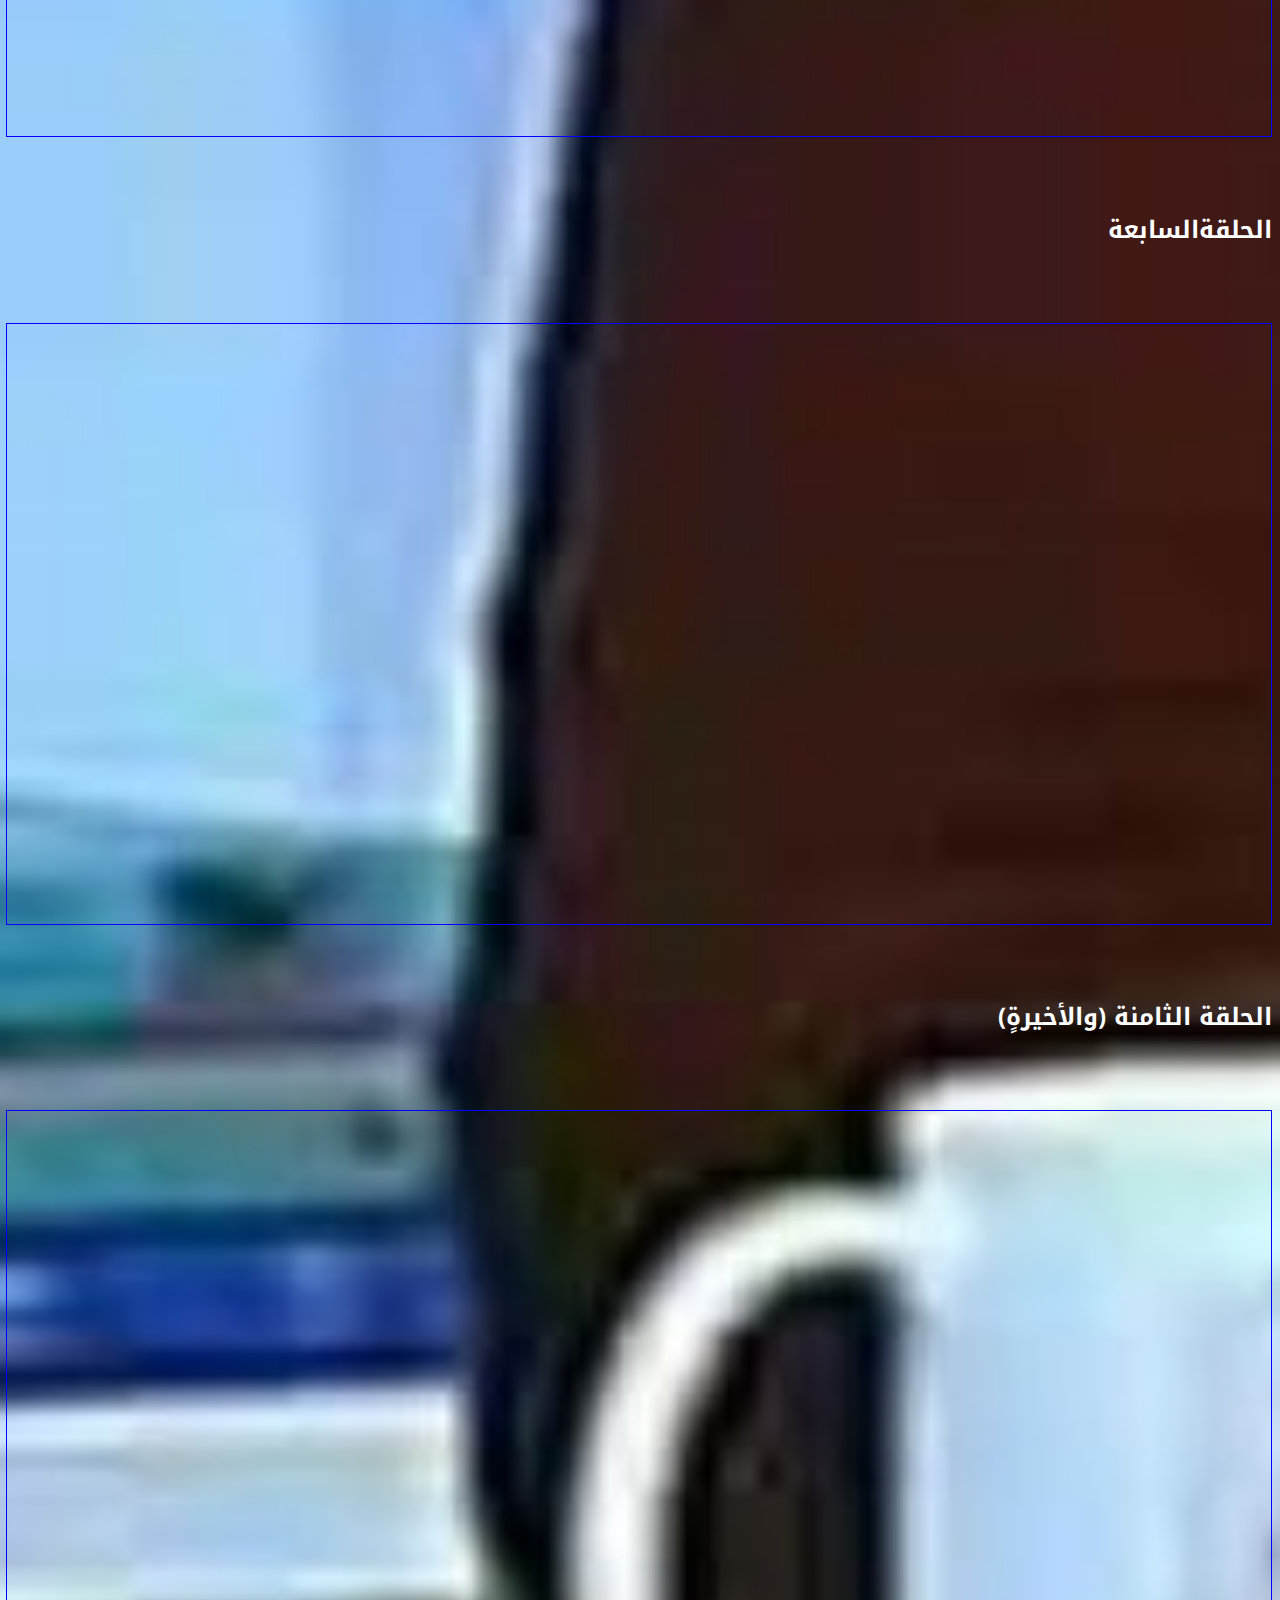
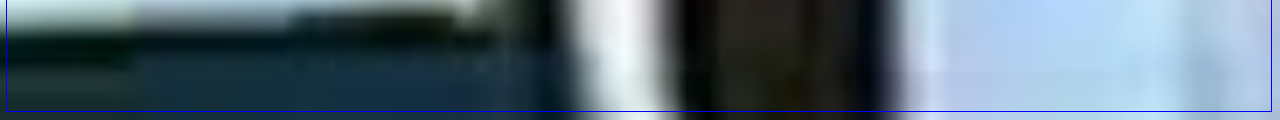
<file: videos.html>
<!DOCTYPE html>
<html lang="en" dir="rtl">
<head>
    <meta charset="UTF-8">
    <meta name="viewport" content="width=device-width, initial-scale=1.0">
    <title>فيديوهات</title>
    <link rel="preconnect" href="https://fonts.googleapis.com">
    <link rel="preconnect" href="https://fonts.gstatic.com" crossorigin>
    <link href="https://fonts.googleapis.com/css2?family=Noto+Kufi+Arabic:wght@100..900&display=swap" rel="stylesheet">
    <link rel="stylesheet" href="style.css">

</head>
<body dir="rtl">
    <header dir="rtl">
        <div class="head">
            <h1>
                محمد حكيم
            </h1>
            <ul>
                <li><a href="index.html">الصفحة الرئيسية</a></li>
                <li><a href="work.html"> أعمال سابقة</a></li>
                <li><a href=""> فيديوهات</a></li>
                <li><a href="article.html"> مقالات</a></li>
                <li><a href="contact.html"> تواصل معنا</a></li>
            </ul>
        </div>
    </header>
    <main>
        <h1>
            سلسلة ورشة المراسل المحترف 
        </h1>
        <p>
            من أهم أعمال محمد حكيم سلسلة فيديوهات "ورشة المراسل المحترف " والتي تضم أهم النصائح للمراسلين الذين يظهرون على التلفزيون وهي سلسلة مكونة من 8 فيديوهات كالتالي:-
        </p>
        <div class="video-container">
            <h2>
                الحلقة الأولى
            </h2>
            <iframe width="100%" height="600" src="https://www.youtube.com/embed/5LFs6tAyhMU?si=emMbyZ42VWk2sblR" title="YouTube video player" frameborder="0" allow="accelerometer; autoplay; clipboard-write; encrypted-media; gyroscope; picture-in-picture; web-share" referrerpolicy="strict-origin-when-cross-origin" allowfullscreen></iframe>
            <h2> الحلقة الثانية</h2>
            <iframe width="100%" height="600" src="https://www.youtube.com/embed/zXSRXINRU2U?si=egLgoSq0rmE2oyxm" title="YouTube video player" frameborder="0" allow="accelerometer; autoplay; clipboard-write; encrypted-media; gyroscope; picture-in-picture; web-share" referrerpolicy="strict-origin-when-cross-origin" allowfullscreen></iframe>
            <h2>الحلقة الثالثة</h2>
            <iframe width="100%" height="600" src="https://www.youtube.com/embed/G5A9uVQ-fTU?si=KbK9UpEF171iMNVw" title="YouTube video player" frameborder="0" allow="accelerometer; autoplay; clipboard-write; encrypted-media; gyroscope; picture-in-picture; web-share" referrerpolicy="strict-origin-when-cross-origin" allowfullscreen></iframe>
            <h2>
                الحلقةالرابعة
            </h2>
            <iframe width="100%" height="600" src="https://www.youtube.com/embed/7-keQ6plRH0?si=bkDF-mgK8_XOOb4q" title="YouTube video player" frameborder="0" allow="accelerometer; autoplay; clipboard-write; encrypted-media; gyroscope; picture-in-picture; web-share" referrerpolicy="strict-origin-when-cross-origin" allowfullscreen></iframe>
            <h2>الحلقة الخامسة</h2>
            <iframe width="100%" height="600" src="https://www.youtube.com/embed/-UC-B412XFs?si=gM4Y4qGRfRI9qaiy" title="YouTube video player" frameborder="0" allow="accelerometer; autoplay; clipboard-write; encrypted-media; gyroscope; picture-in-picture; web-share" referrerpolicy="strict-origin-when-cross-origin" allowfullscreen></iframe>
            <h2>
                الحلقة السادسة 
            </h2>
            <iframe width="100%" height="600" src="https://www.youtube.com/embed/3QlR23Ri9UY?si=kWXwj00WaxWPARzw" title="YouTube video player" frameborder="0" allow="accelerometer; autoplay; clipboard-write; encrypted-media; gyroscope; picture-in-picture; web-share" referrerpolicy="strict-origin-when-cross-origin" allowfullscreen></iframe>
            <h2>
                الحلقةالسابعة
            </h2>
            <iframe width="100%" height="600" src="https://www.youtube.com/embed/hiEMhhJAuY8?si=UgmA5udWA5oAZQXq" title="YouTube video player" frameborder="0" allow="accelerometer; autoplay; clipboard-write; encrypted-media; gyroscope; picture-in-picture; web-share" referrerpolicy="strict-origin-when-cross-origin" allowfullscreen></iframe>
            <h2>
                الحلقة الثامنة (والأخيرةٍ)
            </h2>
            <iframe width="100%" height="600" src="https://www.youtube.com/embed/Kcu11igiR9A?si=_GR_QmFULMK2uODB" title="YouTube video player" frameborder="0" allow="accelerometer; autoplay; clipboard-write; encrypted-media; gyroscope; picture-in-picture; web-share" referrerpolicy="strict-origin-when-cross-origin" allowfullscreen></iframe>
        </div>
        
    </main>
</body>
</html>
</file>
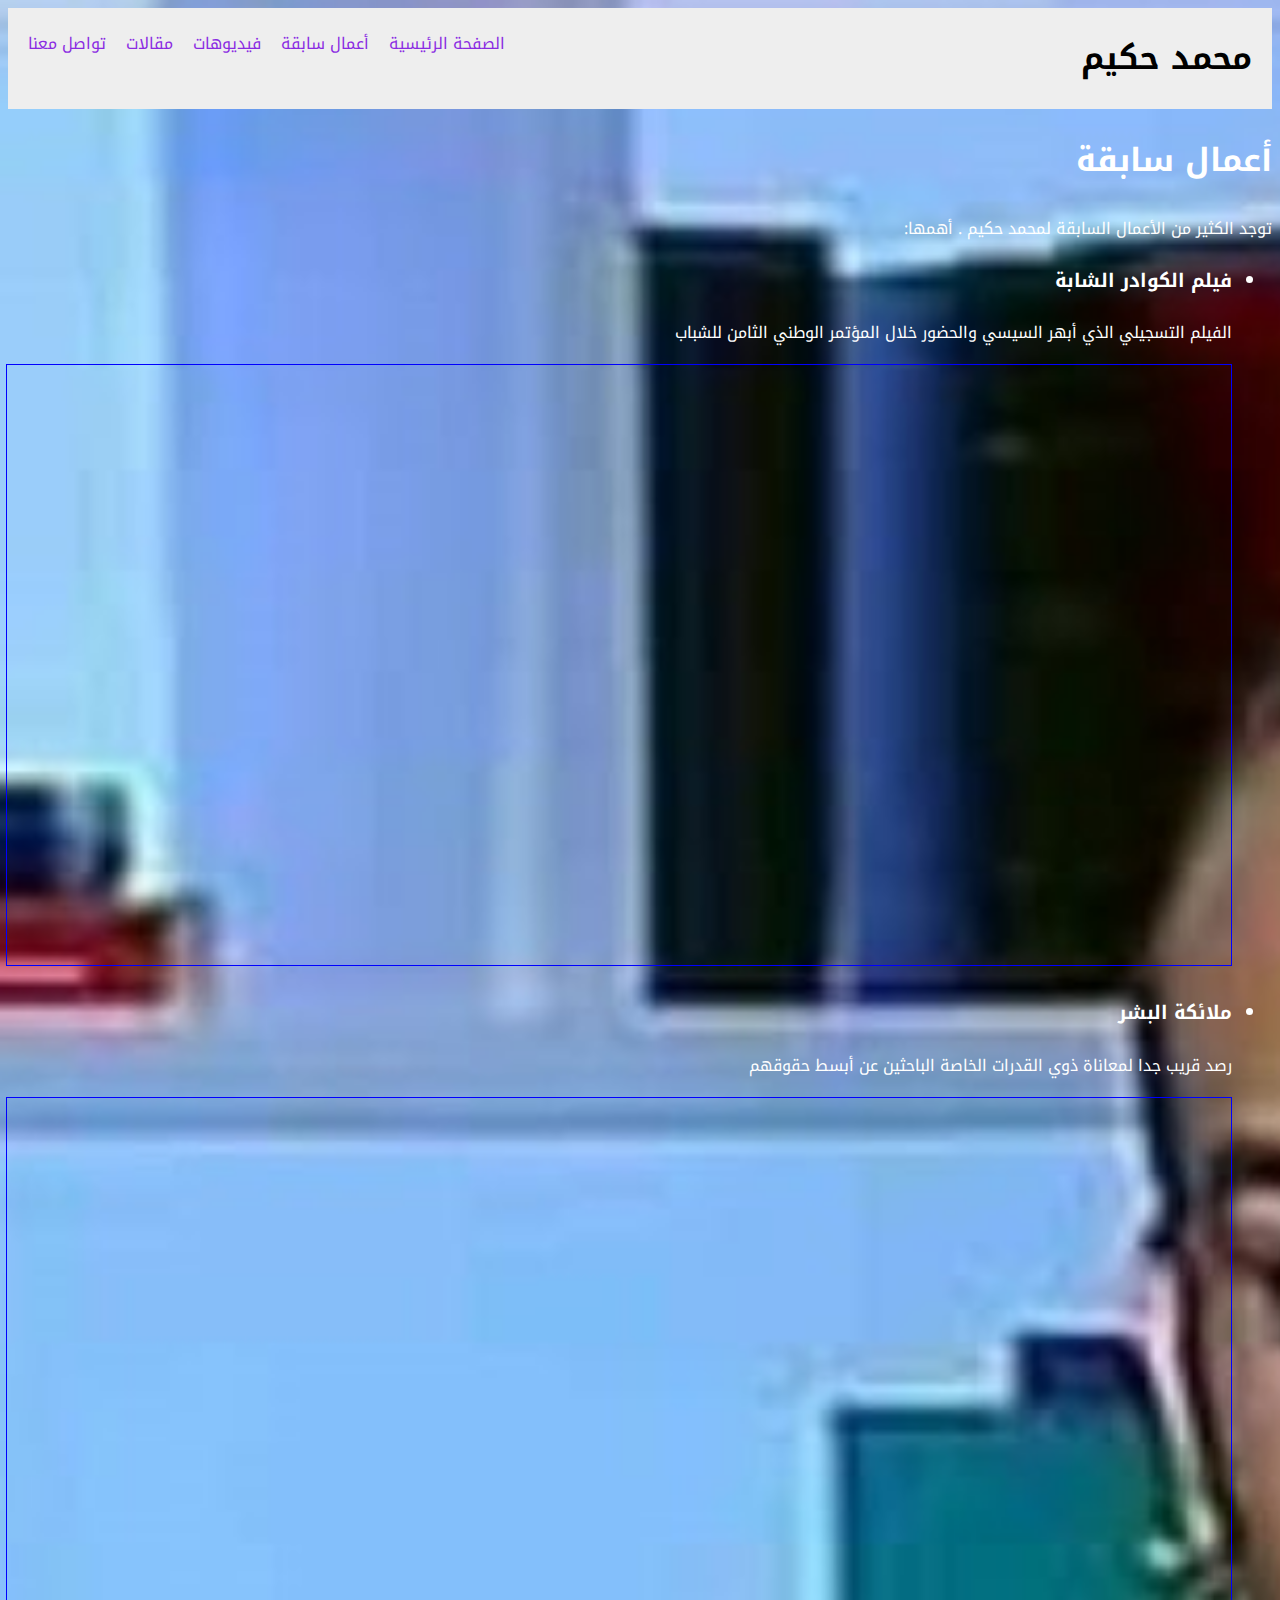
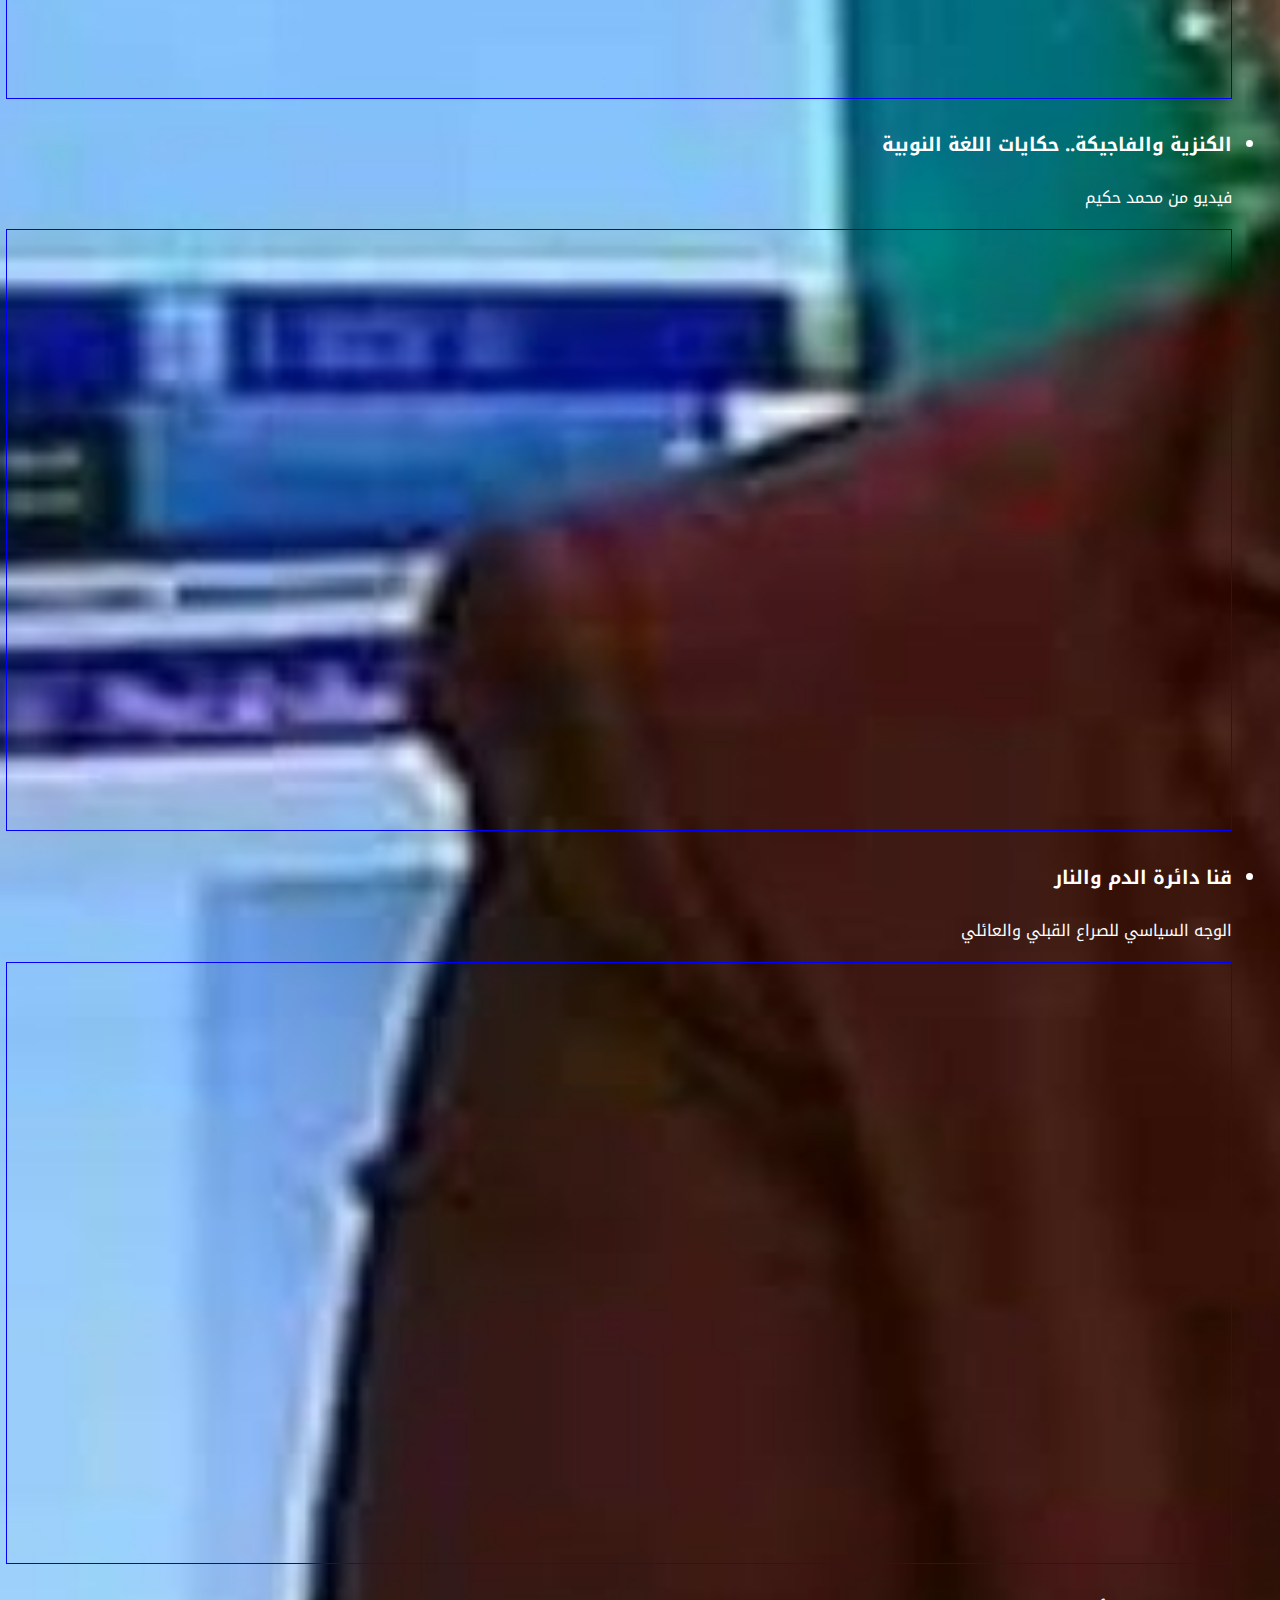
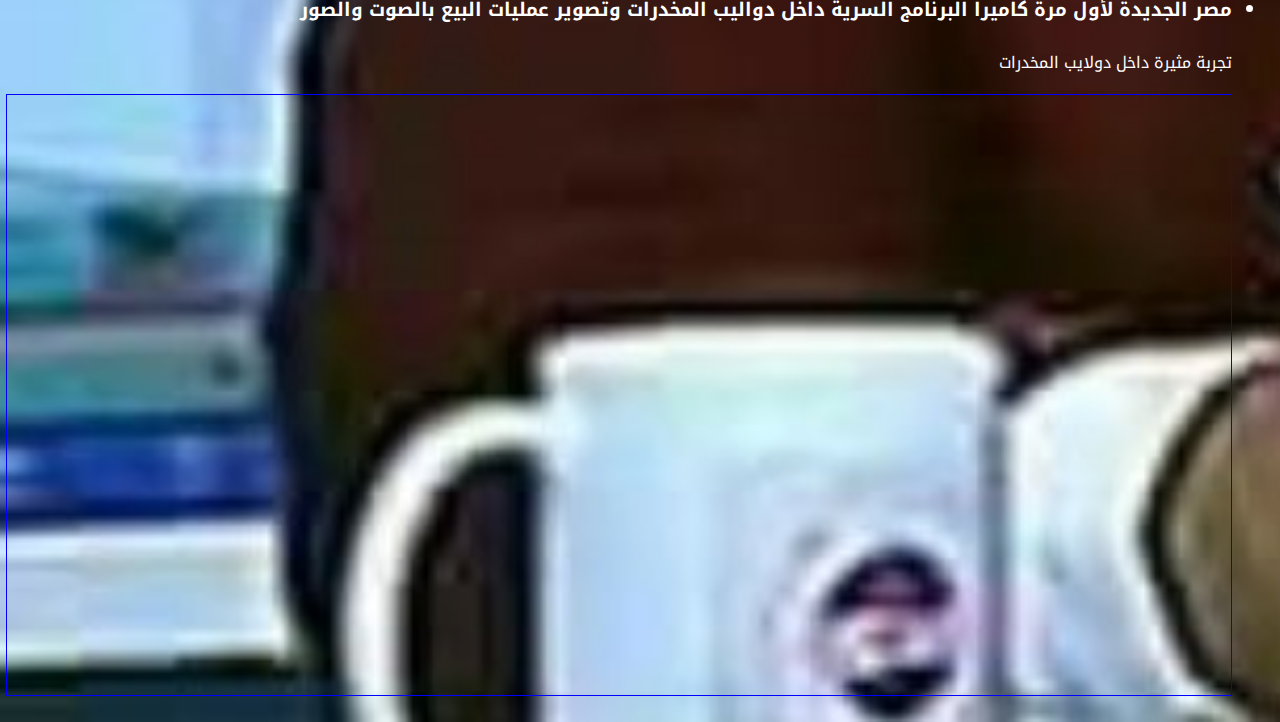
<file: work.html>
<!DOCTYPE html>
<html lang="Arabic" dir="rtl">
<head>
    <meta charset="UTF-8">
    <meta name="viewport" content="width=device-width, initial-scale=1.0">
    <title>أعمال سابقة</title>
    <link rel="preconnect" href="https://fonts.googleapis.com">
    <link rel="preconnect" href="https://fonts.gstatic.com" crossorigin>
    <link href="https://fonts.googleapis.com/css2?family=Noto+Kufi+Arabic:wght@100..900&display=swap" rel="stylesheet">
    <link rel="stylesheet" href="style.css">
</head>
<body dir="rtl">
    <header dir="rtl">
        <div class="head">
            <h1>
                محمد حكيم
            </h1>
            <ul>
                <li><a href="index.html">الصفحة الرئيسية</a></li>
                <li><a href=""> أعمال سابقة</a></li>
                <li><a href="videos.html"> فيديوهات</a></li>
                <li><a href="article.html"> مقالات</a></li>
                <li><a href="contact.html"> تواصل معنا</a></li>
            </ul>
        </div>
    </header>
    <h1>أعمال سابقة</h1>
    <p>
        توجد الكثير من الأعمال السابقة لمحمد حكيم . أهمها:
        <ul>
            <li>
                <h3>فيلم الكوادر الشابة</h3>
                <p>الفيلم التسجيلي الذي أبهر السيسي والحضور خلال المؤتمر الوطني الثامن  للشباب </p>
                <iframe width="100%" height="600" src="https://www.youtube.com/embed/uWiseKi0rDI?si=PmJszQIdkLlWK5Re" title="YouTube video player" frameborder="0" allow="accelerometer; autoplay; clipboard-write; encrypted-media; gyroscope; picture-in-picture; web-share" referrerpolicy="strict-origin-when-cross-origin" allowfullscreen></iframe>
            </li>
            <li>
                <h3>ملائكة البشر</h3>
                <p>رصد قريب جدا لمعاناة ذوي القدرات الخاصة الباحثين عن أبسط حقوقهم</p>
                <iframe width="100%" height="600" src="https://www.youtube.com/embed/X2tMZ3b8tas?si=1BjVJKrj2v26Vujt" title="YouTube video player" frameborder="0" allow="accelerometer; autoplay; clipboard-write; encrypted-media; gyroscope; picture-in-picture; web-share" referrerpolicy="strict-origin-when-cross-origin" allowfullscreen></iframe>
            </li>
            <li>
                <h3>الكنزية والفاجيكة.. حكايات اللغة النوبية</h3>
                <p>‏فيديو من محمد حكيم</p>
                <iframe width="100%" height="600" src="https://www.youtube.com/embed/Ix3B6lnrU6I?si=4B1XkgLZIt6JdApo" title="YouTube video player" frameborder="0" allow="accelerometer; autoplay; clipboard-write; encrypted-media; gyroscope; picture-in-picture; web-share" referrerpolicy="strict-origin-when-cross-origin" allowfullscreen></iframe>
            </li>
            <li>
                <h3>قنا دائرة الدم والنار</h3>
                <p>الوجه السياسي للصراع القبلي والعائلي</p>
                <iframe width="100%" height="600" src="https://www.youtube.com/embed/88aKxM3Orys?si=_yRwruiq3-Ii0iSZ" title="YouTube video player" frameborder="0" allow="accelerometer; autoplay; clipboard-write; encrypted-media; gyroscope; picture-in-picture; web-share" referrerpolicy="strict-origin-when-cross-origin" allowfullscreen></iframe>
            </li>
            <li>
                <h3>
                    مصر الجديدة لأول مرة كاميرا البرنامج السرية داخل دواليب المخدرات وتصوير عمليات البيع بالصوت والصور
                </h3>
                <p>
                    تجربة مثيرة داخل دولايب المخدرات
                </p>
                <iframe width="100%" height="600" src="https://www.youtube.com/embed/DWFPJkfk5T8?si=DpVfYSMjCcK_MUYe" title="YouTube video player" frameborder="0" allow="accelerometer; autoplay; clipboard-write; encrypted-media; gyroscope; picture-in-picture; web-share" referrerpolicy="strict-origin-when-cross-origin" allowfullscreen></iframe>
            </li>
        </ul>
    </p>
</body>
</html>
</file>
<file: style.css>
/* Base styles */
* {
    font-family: "Noto Kufi Arabic", sans-serif;
    color: white;
}

.head {
    display: flex;
    justify-content: space-between;
    background-color: #eee;
}

header ul {
    list-style: none;
    display: flex;
    gap: 20px;
    margin: 20px;
}

header ul li a {
    text-decoration: none;
    color: blueviolet;
}

header h1 {
    margin: 20px;
    color: black;
}

body {
    background-image: url(hakim.jpg);
    background-size: cover;
    background-repeat: no-repeat;
}

iframe {
    border: 1px solid blue;
}

.video-container {
    display: flex;
    flex-direction: column;
    gap: 50px;
}

ul li iframe {
    margin: 0 auto;
}

.ovrlay ul {
    list-style: inside;
}

/* Responsive design for Nokia C3 (screen width up to 77mm) */
@media screen and (max-width: 77mm) {
    header ul {
        list-style: none;
        display: flex;
        gap: 4px;
        margin: 4px;
    }
    iframe {
        border: 0.2px solid blue;
        width: 100%;
        height: 200px; /* Increased height */
    }
    header h1 {
        margin: 4px;
        color: black;
        font-size: 8px;
    }
    .video-container {
        display: flex;
        flex-direction: column;
        gap: 10px;
    }
    p {
        font-size: 8px;
    }
    body {
        background-image: url(hakim.jpg);
        background-size: cover;
        background-repeat: no-repeat;
    }
}

/* Responsive design for Poco M3 (screen width up to 600px) */
@media screen and (max-width: 600px) {
    header ul {
        list-style: none;
        display: flex;
        gap: 10px;
        margin: 10px;
    }
    iframe {
        border: 0.5px solid blue;
        width: 100%;
        height: 250px; /* Increased height */
    }
    header h1 {
        margin: 10px;
        color: black;
        font-size: 12px;
    }
    .video-container {
        display: flex;
        flex-direction: column;
        gap: 20px;
    }
    p {
        font-size: 12px;
    }
    body {
        background-image: url(hakim.jpg);
        background-size: cover;
        background-repeat: no-repeat;
    }
}

/* Larger screens (min-width: 768px) */
@media screen and (min-width: 768px) {
    * {
        font-family: "Noto Kufi Arabic", sans-serif;
        color: white;
    }
    .head {
        display: flex;
        justify-content: space-between;
        background-color: #eee;
    }
    header ul {
        list-style: none;
        display: flex;
        gap: 20px;
        margin: 20px;
    }
    header ul li a {
        text-decoration: none;
        color: blueviolet;
    }
    header h1 {
        margin: 20px;
        color: black;
    }
    body {
        background-image: url(hakim.jpg);
        background-size: cover;
        background-repeat: no-repeat;
    }
    iframe {
        border: 1px solid blue;
    }
    .video-container {
        display: flex;
        flex-direction: column;
        gap: 50px;
    }
    ul li iframe {
        margin: 0 auto;
    }
    .ovrlay ul {
        list-style: inside;
    }
}
</file>
<file: article.css>
/* Base styles */
* {
    font-family: "Noto Kufi Arabic", sans-serif;
    color: white;
    margin: 0;
    padding: 0;
    box-sizing: border-box;
}

h1 {
    font-size: 40px;
}

h3 {
    font-size: 30px;
}

h4 {
    font-size: 29px;
}

p {
    font-size: 24px;
    color: white !important;
}

.head {
    display: flex;
    justify-content: space-between;
    background-color: #eee;
}

header ul {
    list-style: none;
    display: flex;
    gap: 20px;
    margin: 20px;
}

header ul li a {
    text-decoration: none;
    color: blueviolet;
}

header h1 {
    margin: 20px;
    color: black;
}

body {
    background-image: url(hakim.jpg);
    background-size: cover;
    background-repeat: no-repeat;
    margin: 0;
    padding: 0;
}

body #ul {
    display: flex;
    flex-direction: column;
}

hr {
    color: black;
}

/* Responsive design for Nokia C3 (screen width up to 77mm) */
@media screen and (max-width: 77mm) {
    h1 {
        font-size: 20px;
    }

    h3 {
        font-size: 16px;
    }

    h4 {
        font-size: 14px;
    }

    p {
        font-size: 12px;
    }

    header ul {
        flex-direction: column;
        gap: 4px;
        margin: 4px;
    }

    header h1 {
        margin: 4px;
        font-size: 12px;
    }

    .head {
        flex-direction: column;
        align-items: center;
        width: 100%;
    }

    iframe {
        border: 0.2px solid blue;
        width: 100%;
        height: 200px; /* Increased height */
    }

    body {
        background-size: cover;
        background-repeat: no-repeat;
        margin: 0;
        padding: 0;
        width: 100%;
        overflow-x: hidden; /* Ensure no horizontal scrolling */
    }

    header ul, .head, .video-container, p, h1 {
        width: 100%;
    }
}

/* Responsive design for Poco M3 (screen width up to 600px) */
@media screen and (max-width: 600px) {
    h1 {
        font-size: 32px;
    }

    h3 {
        font-size: 26px;
    }

    h4 {
        font-size: 24px;
    }

    p {
        font-size: 20px;
    }

    header ul {
        gap: 10px;
        margin: 10px;
    }

    header h1 {
        margin: 10px;
        font-size: 16px;
    }

    iframe {
        border: 0.5px solid blue;
        width: 100%;
        height: 250px; /* Increased height */
    }

    .head {
        width: 100%;
    }

    body {
        width: 100%;
        overflow-x: hidden; /* Ensure no horizontal scrolling */
    }

    header ul, .head, .video-container, p, h1 {
        width: 100%;
    }
}

/* Larger screens (min-width: 768px) */
@media screen and (min-width: 768px) {
    * {
        font-family: "Noto Kufi Arabic", sans-serif;
        color: white;
    }

    .head {
        display: flex;
        justify-content: space-between;
        background-color: #eee;
    }

    header ul {
        list-style: none;
        display: flex;
        gap: 20px;
        margin: 20px;
    }

    header ul li a {
        text-decoration: none;
        color: blueviolet;
    }

    header h1 {
        margin: 20px;
        color: black;
    }

    body {
        background-image: url(hakim.jpg);
        background-size: cover;
        background-repeat: no-repeat;
    }

    iframe {
        border: 1px solid blue;
    }

    .video-container {
        display: flex;
        flex-direction: column;
        gap: 50px;
    }

    ul li iframe {
        margin: 0 auto;
    }

    .ovrlay ul {
        list-style: inside;
    }
}
</file>
<file: contact.css>
body {
    background-image: url('hakim.jpg');
    background-size: cover;
    background-repeat: no-repeat;
    margin: 0;
    padding: 0;
    font-family: "Noto Kufi Arabic", sans-serif;
}

* {
    box-sizing: border-box;
}

.head {
    display: flex;
    justify-content: space-between;
    background-color: #eee;
    padding: 10px;
    align-items: center;
}

header ul {
    list-style: none;
    display: flex;
    gap: 20px;
    margin: 0;
    padding: 0;
}

header ul li a {
    text-decoration: none;
    color: #000;
}

header h1 {
    margin: 0;
}

h1 {
    text-align: center;
    margin: 20px 0;
    color: #333;
}

p {
    text-align: center;
    color: #333;
}

ul {
    list-style: none;
    padding: 0;
    margin: 20px auto;
    display: flex;
    justify-content: center;
    gap: 20px;
}

ul li {
    display: flex;
    flex-direction: column;
    align-items: center;
}

ul li a {
    text-decoration: none;
}

ul li i {
    margin-bottom: 5px;
}

#whats:hover {
    color: #25D366;
    background-color: white;
}

#face:hover {
    color: #1877F2;
    background-color: white;
    border-radius: 50%;
}

#insta:hover {
    background: linear-gradient(to left, #f9ce34, #ee2a7b, #6228d7);
    color: white;
}

@media (max-width: 480px) {
    .head {
        flex-direction: column;
        align-items: center;
    }

    header ul {
        flex-direction: column;
        gap: 10px;
    }

    ul {
        flex-direction: column;
        gap: 10px;
    }

    #whats, #face, #insta {
        font-size: 30px;
    }
}
</file>
